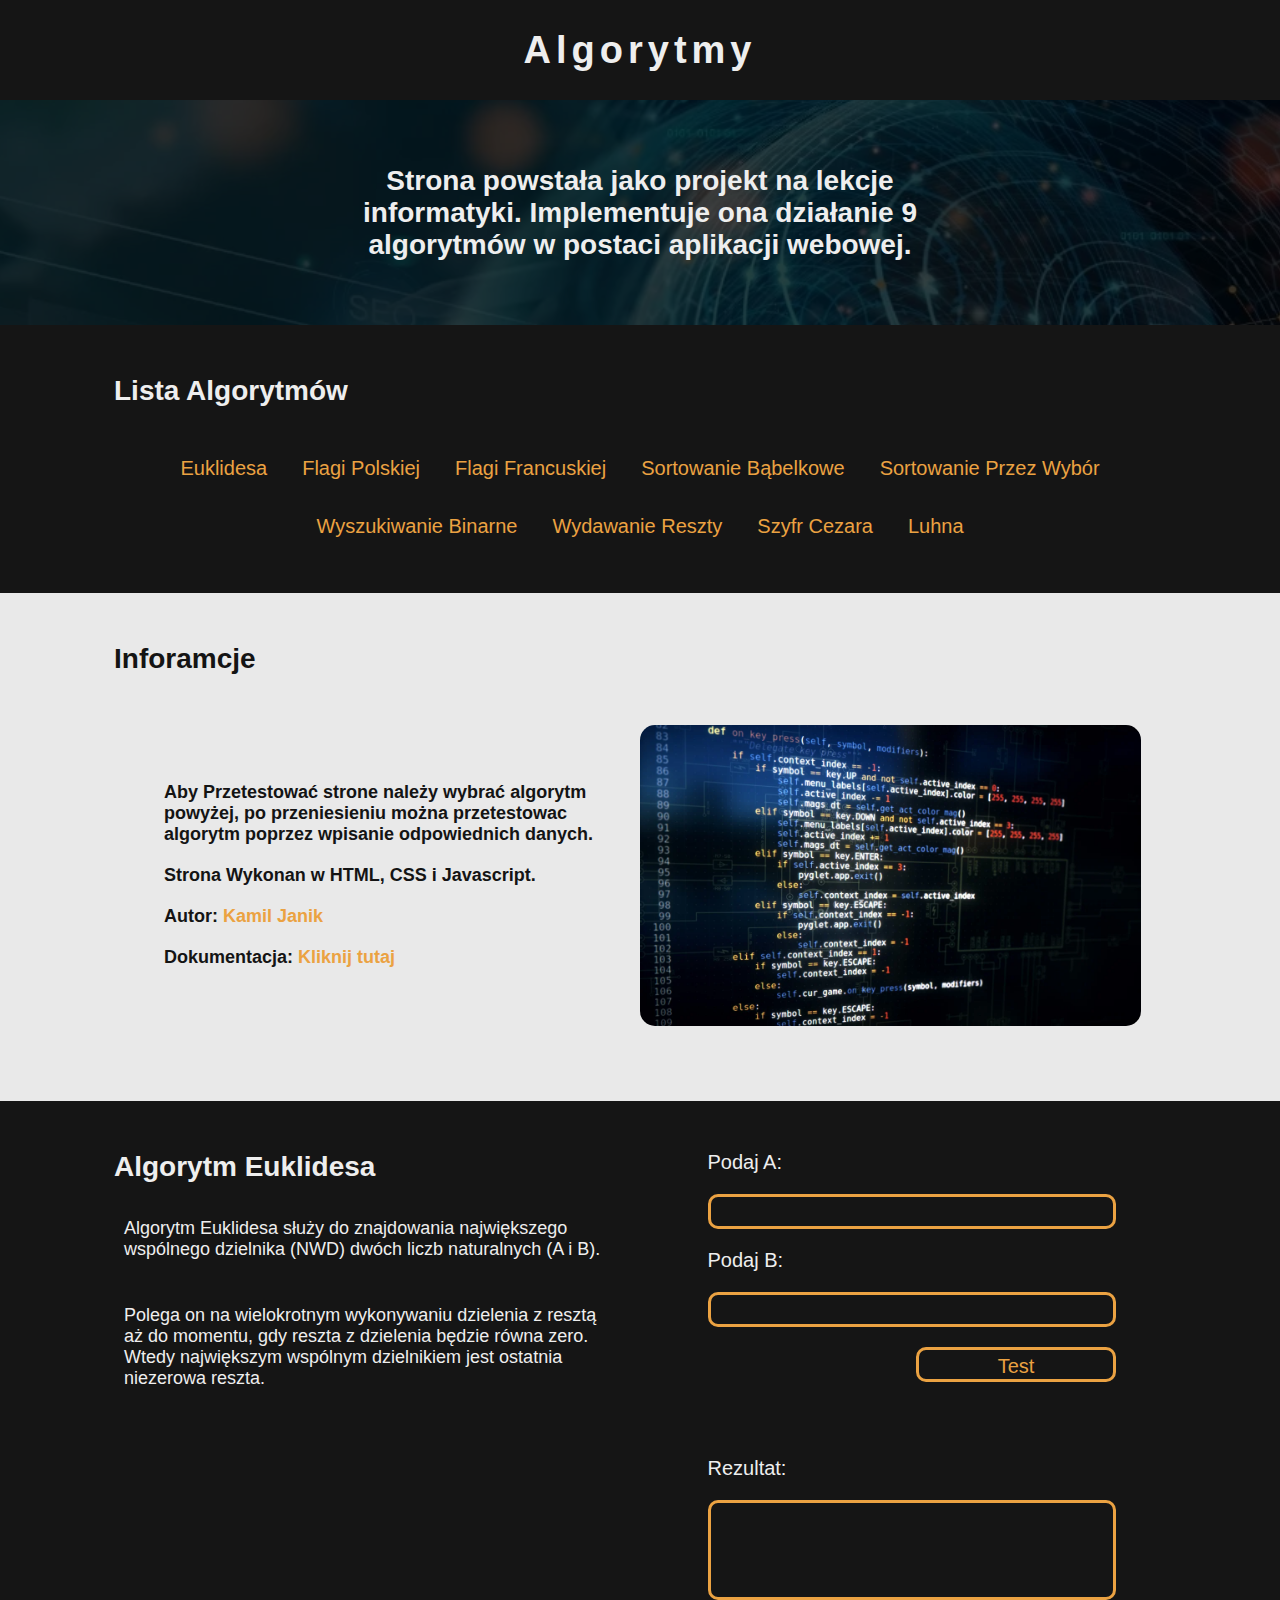
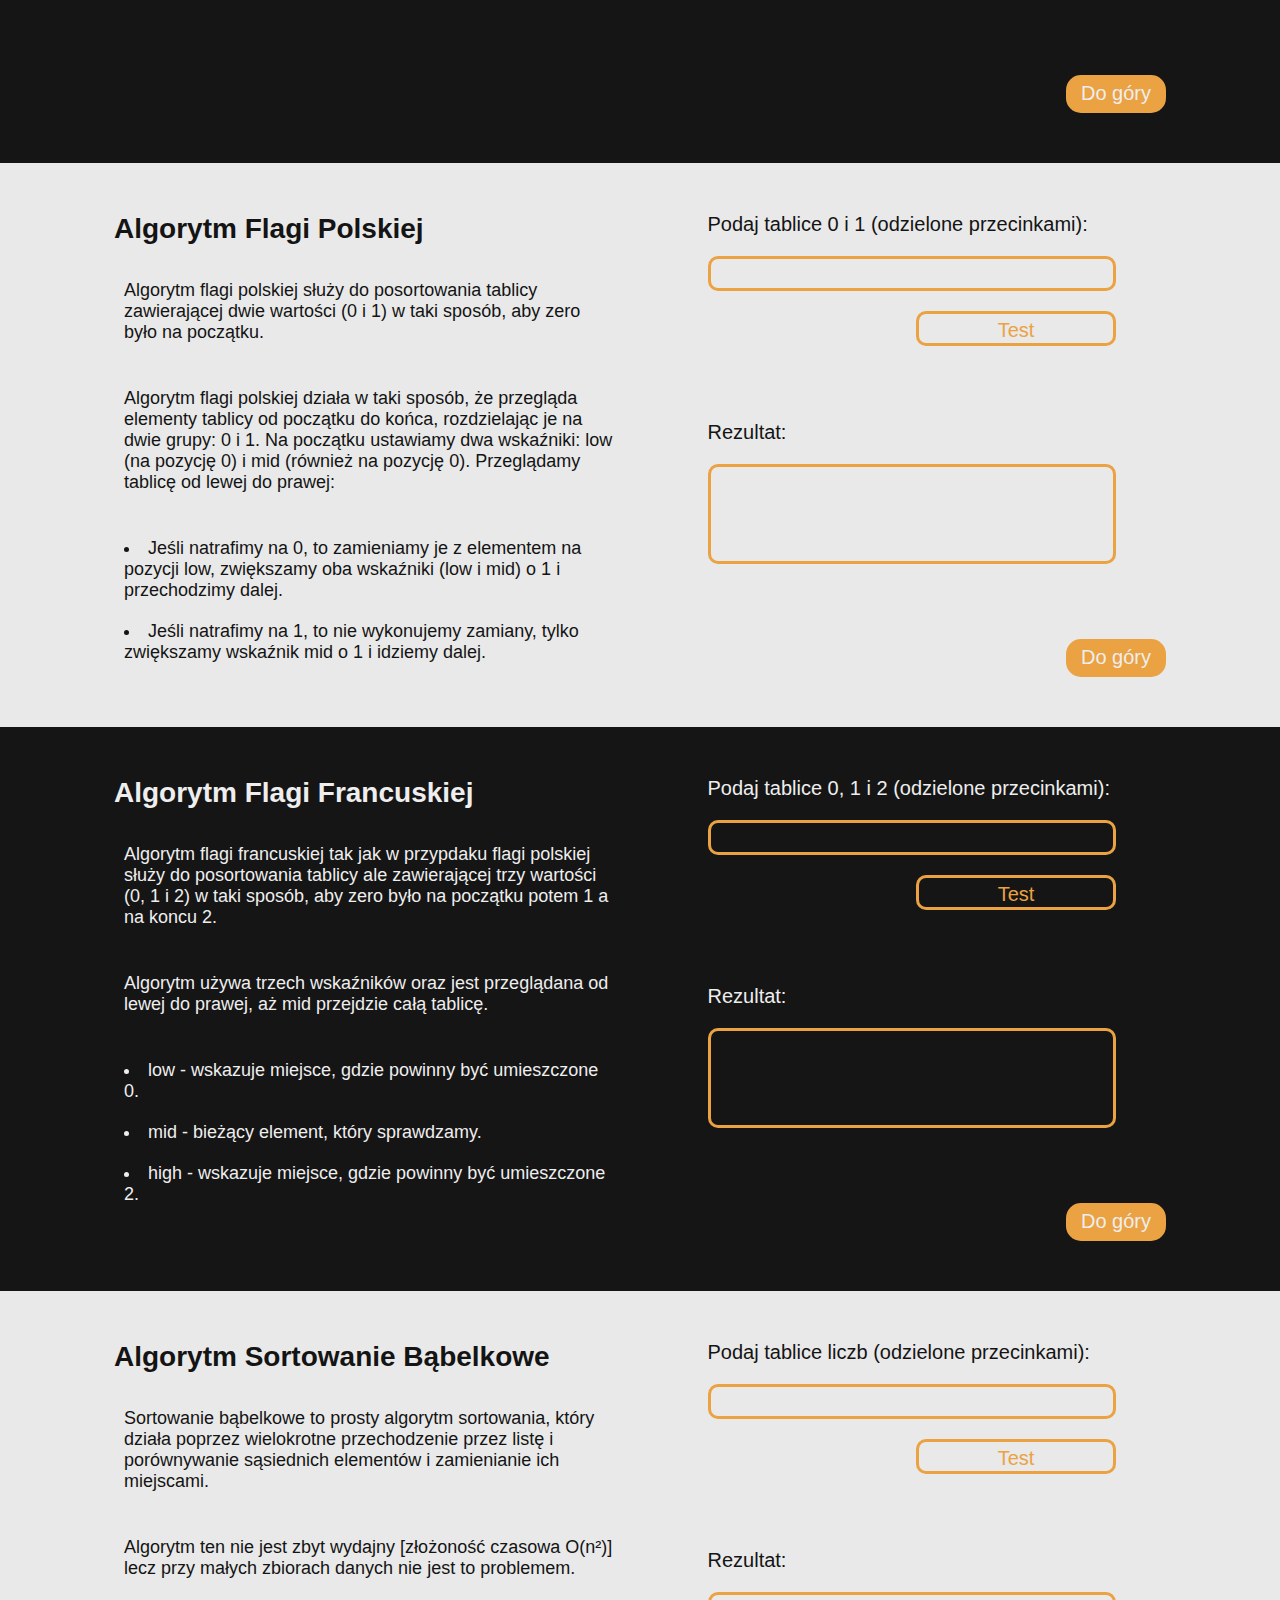
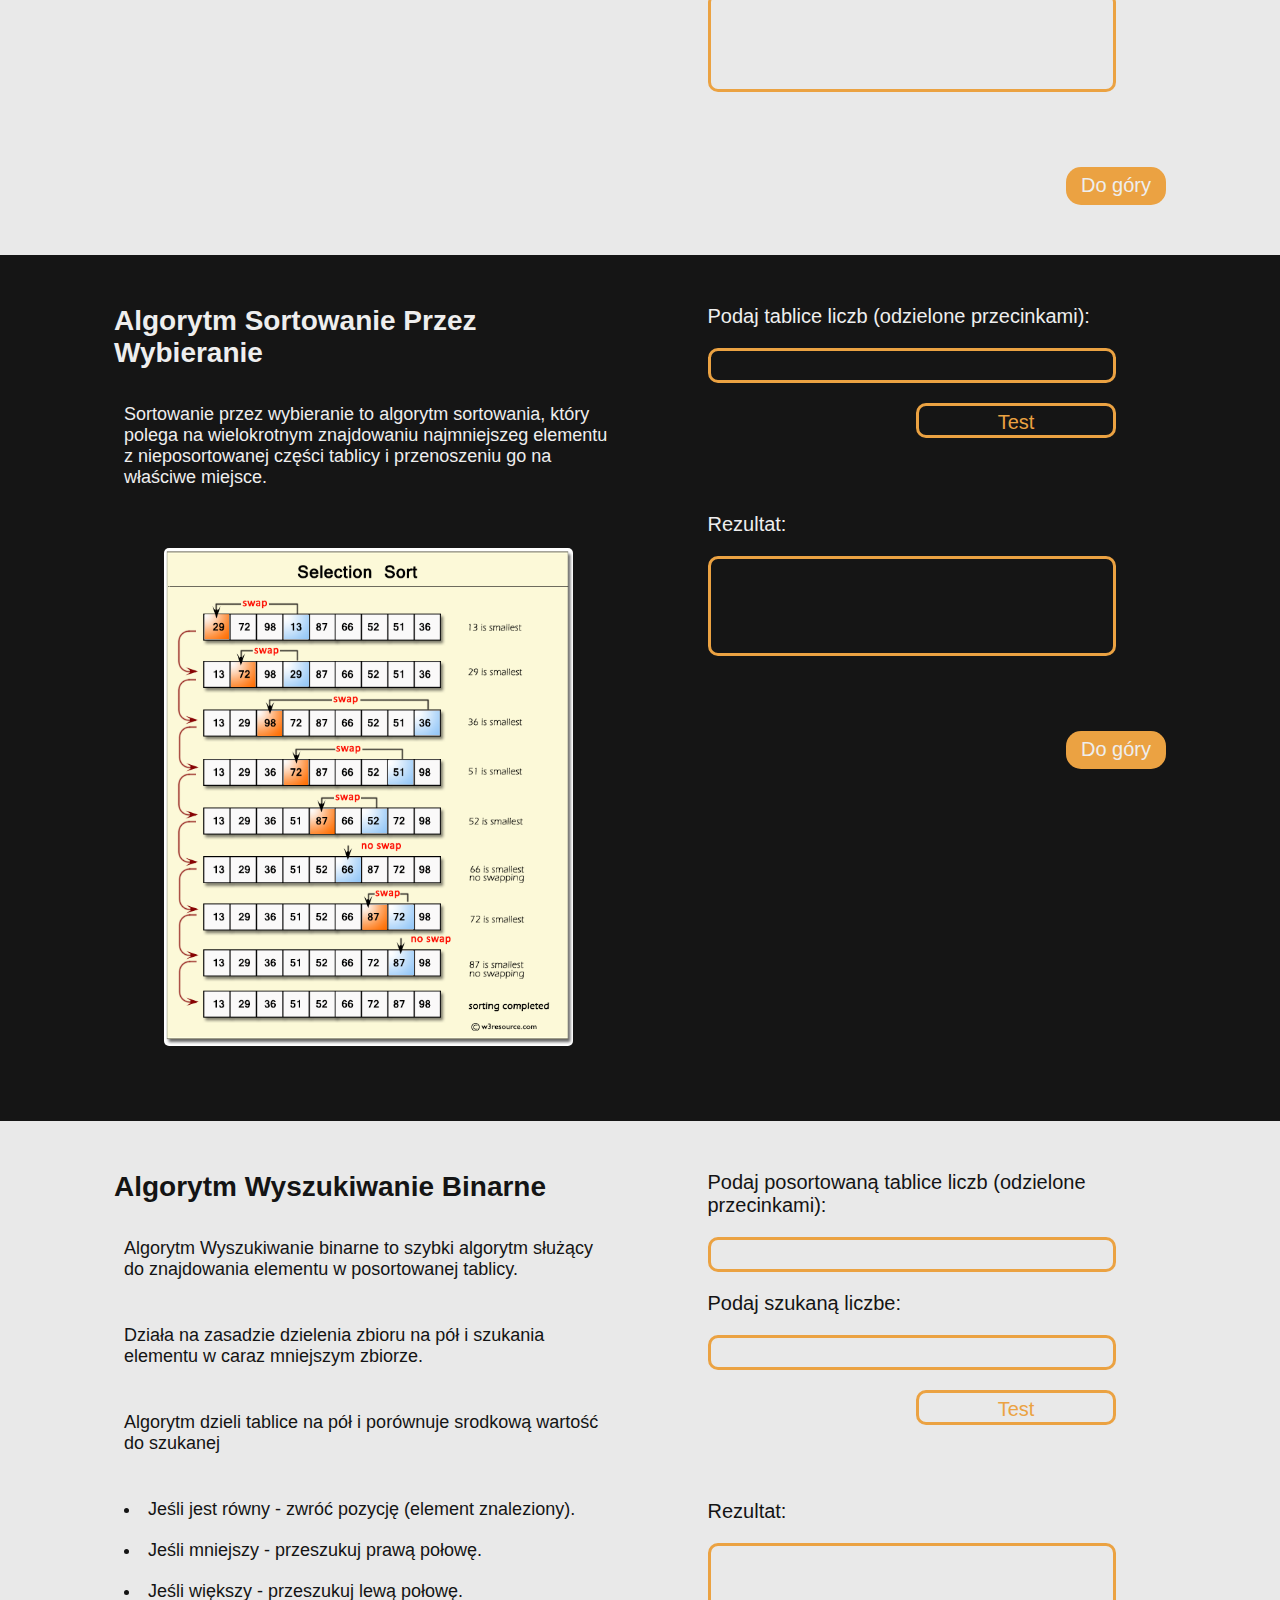
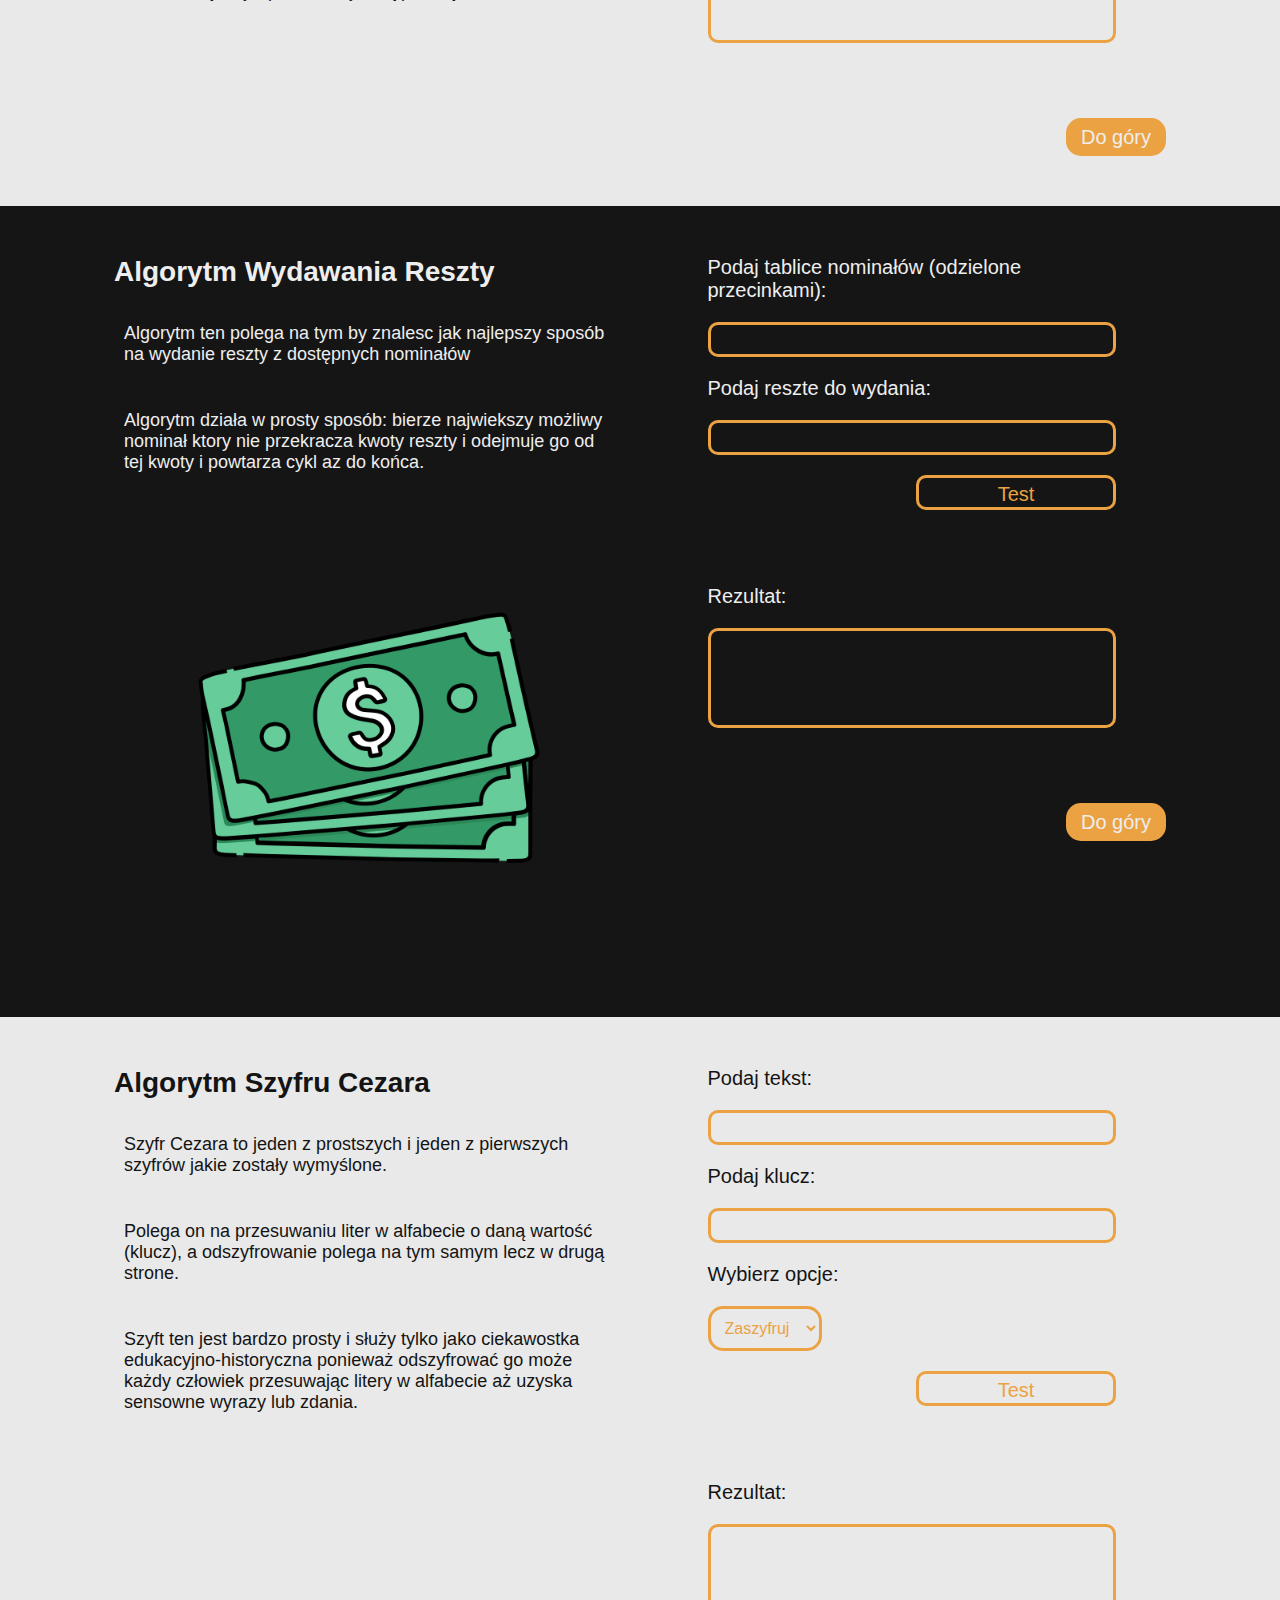
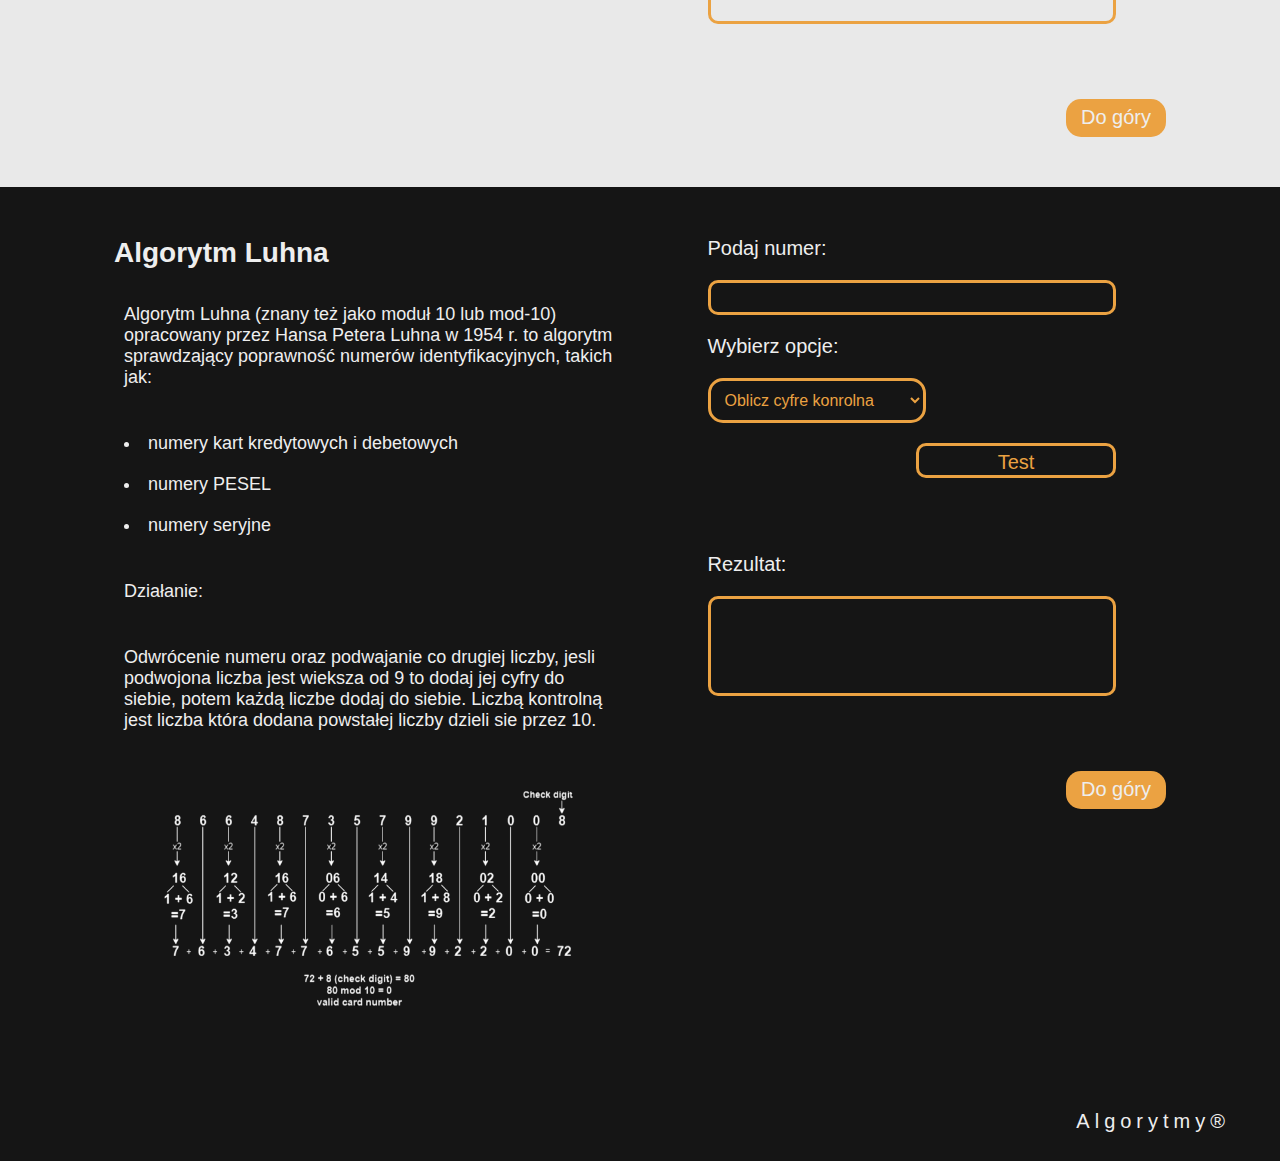
<file: index.html>
<!-- Page automaticly redirect to the main page of the website - necessary due to the way the github page works  -->

<!DOCTYPE html>
<html lang="pl">
<head>
    <meta charset="UTF-8">
    <meta name="viewport" content="width=device-width, initial-scale=1.0">

    <meta http-equiv="refresh" content="0;url=src/main.html">

    <title>Algorytmy</title>
</head>
<body>
    
</body>
</html>
</file>
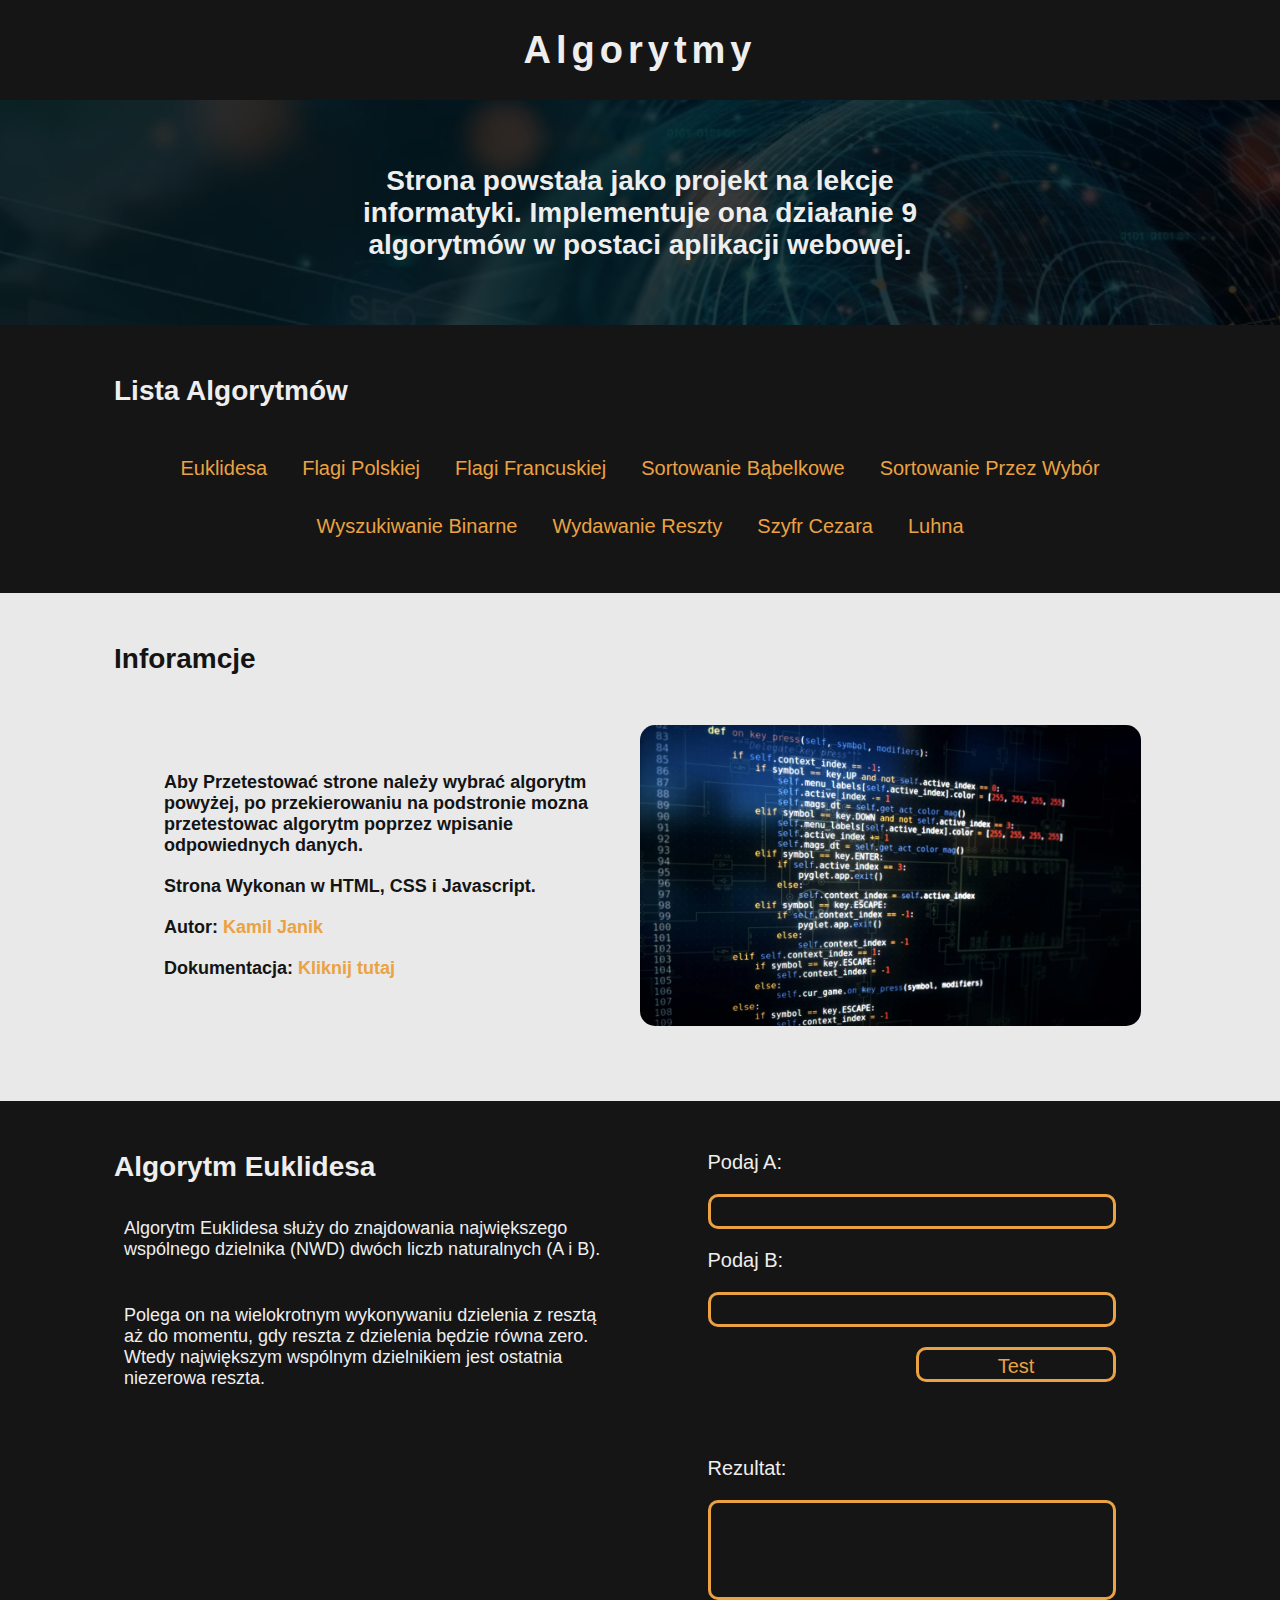
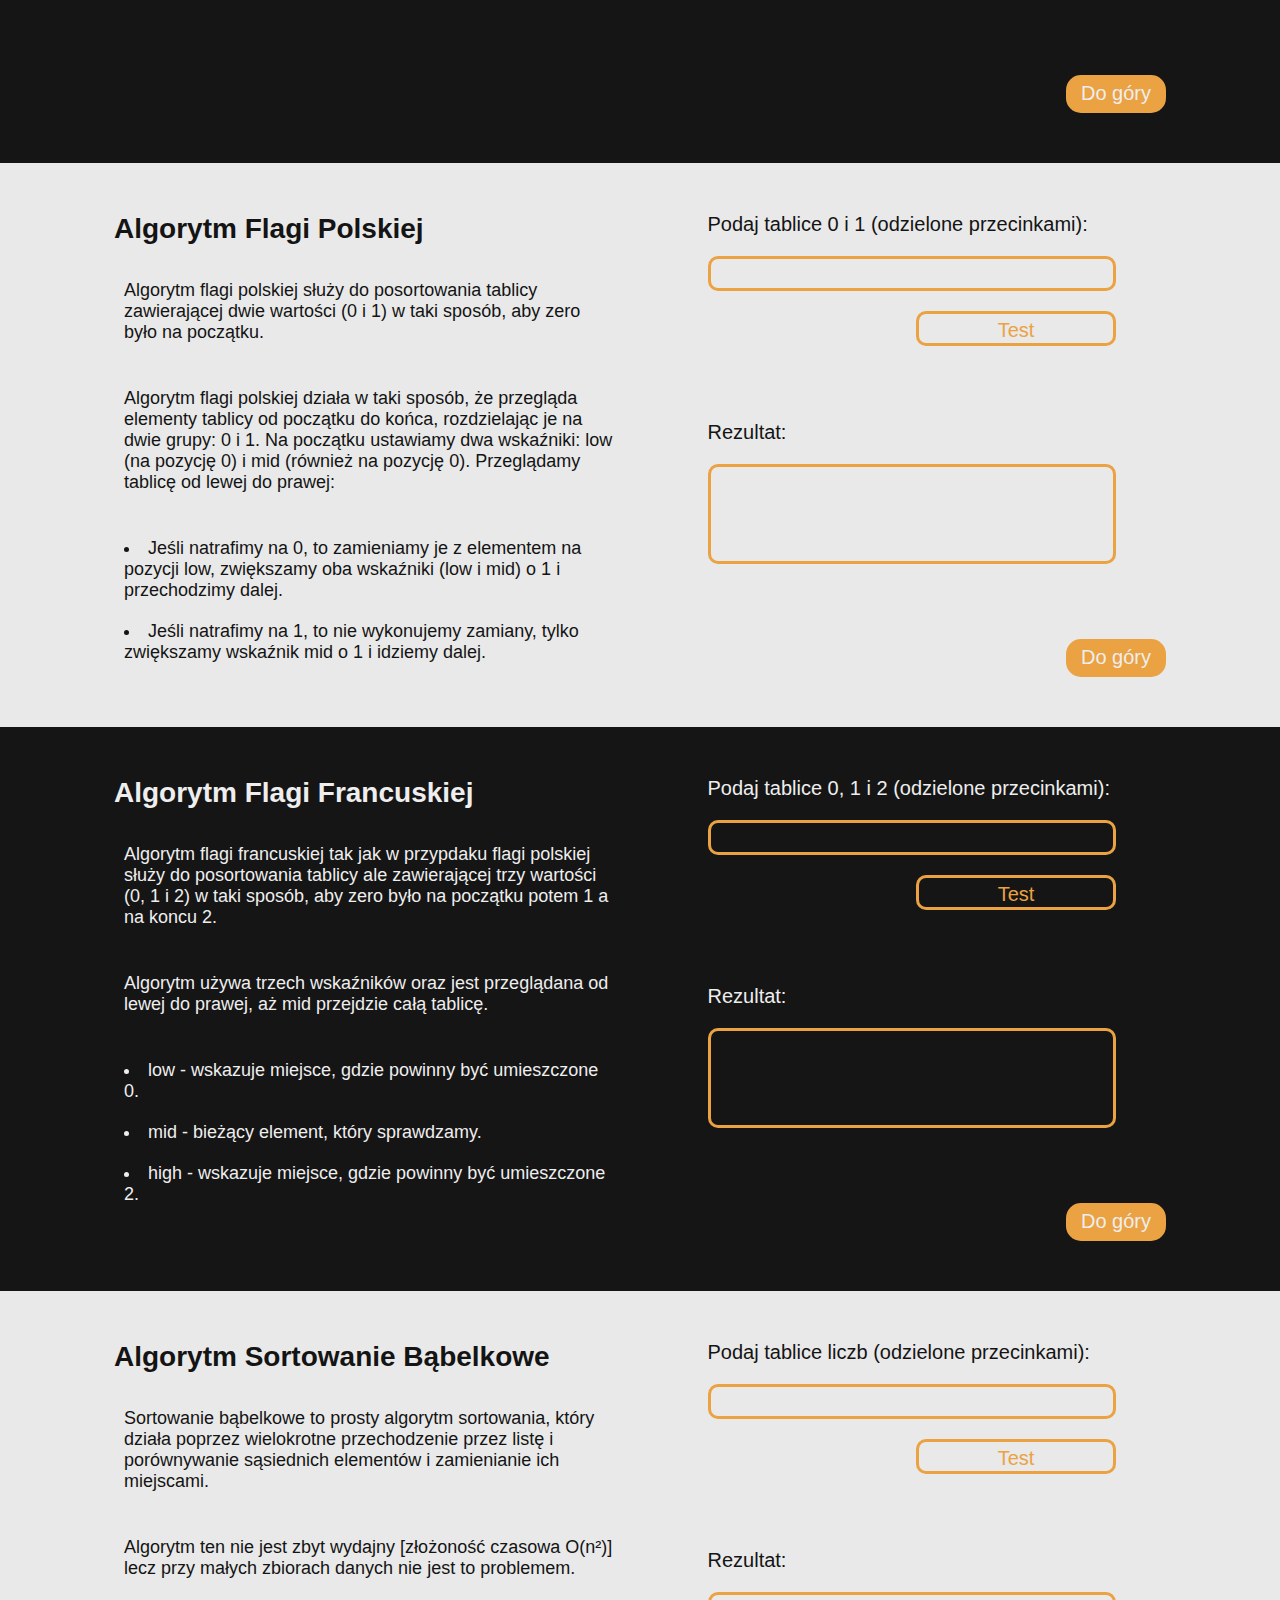
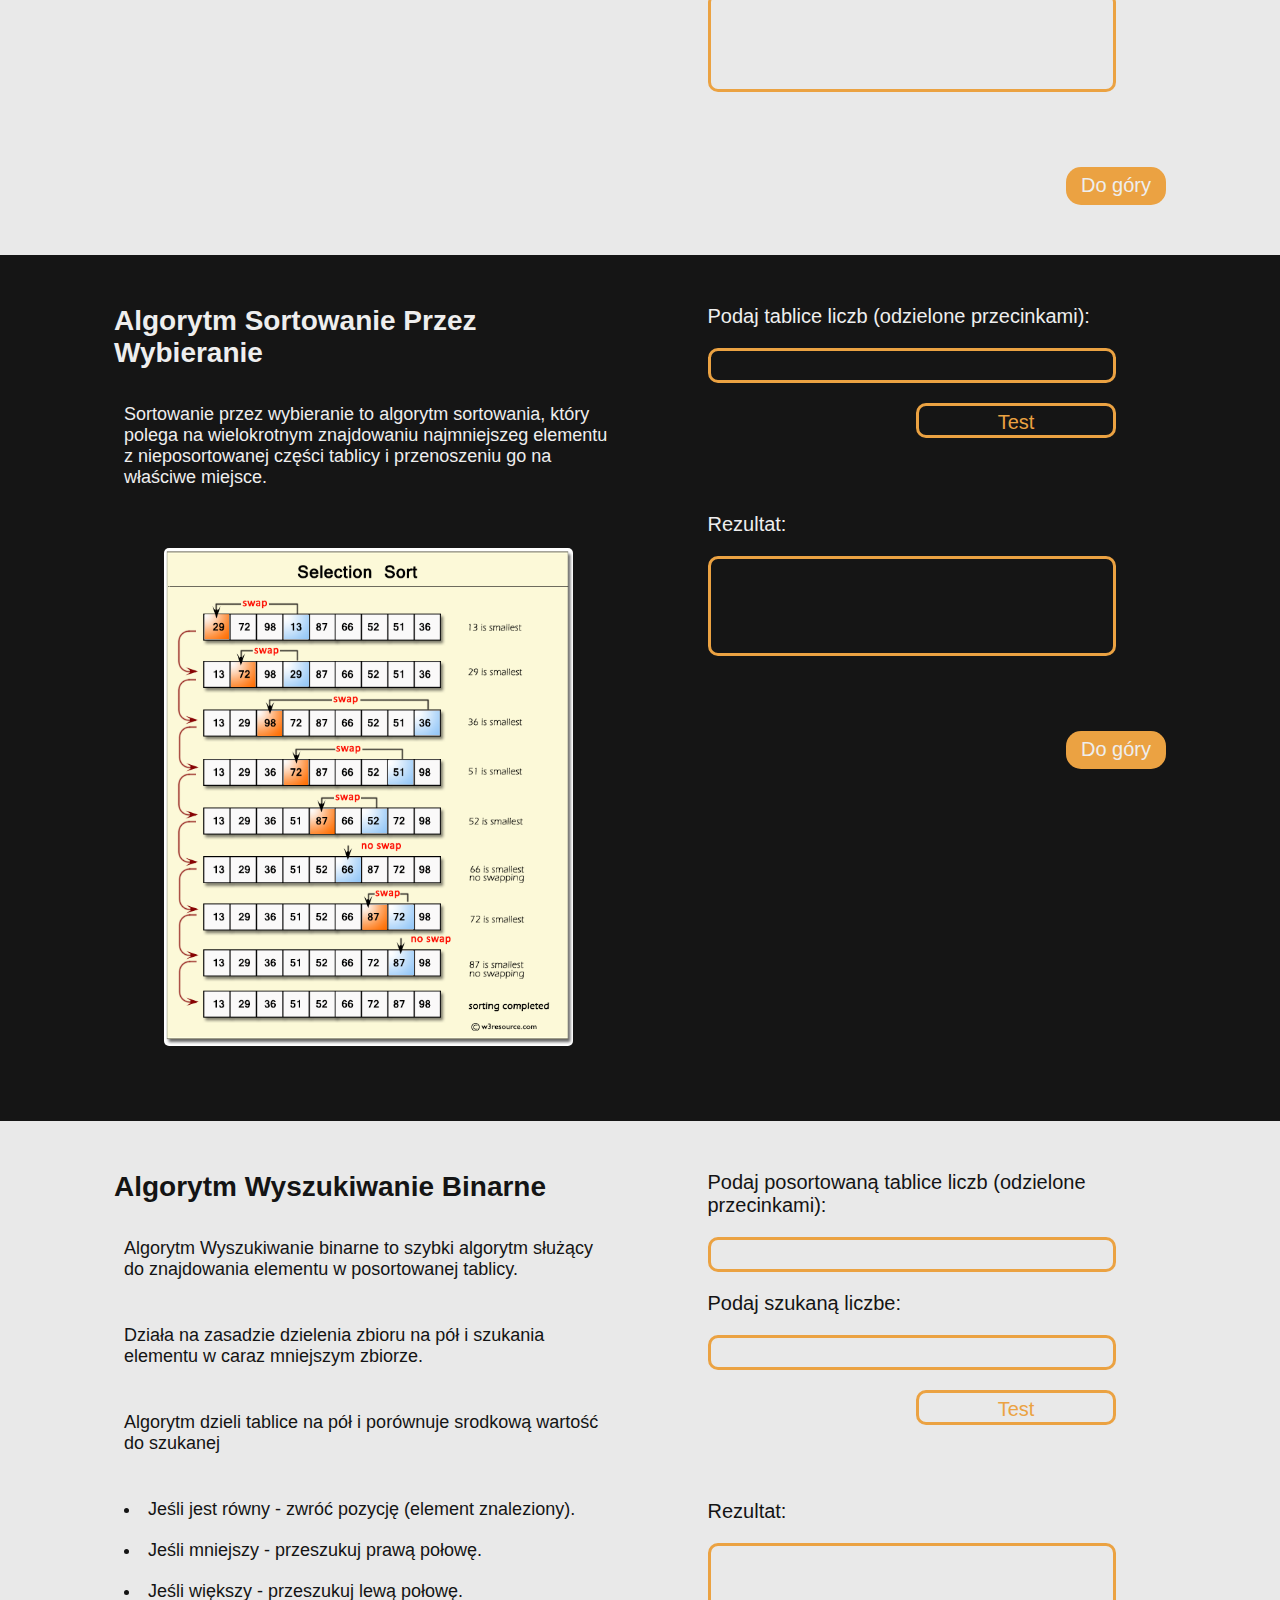
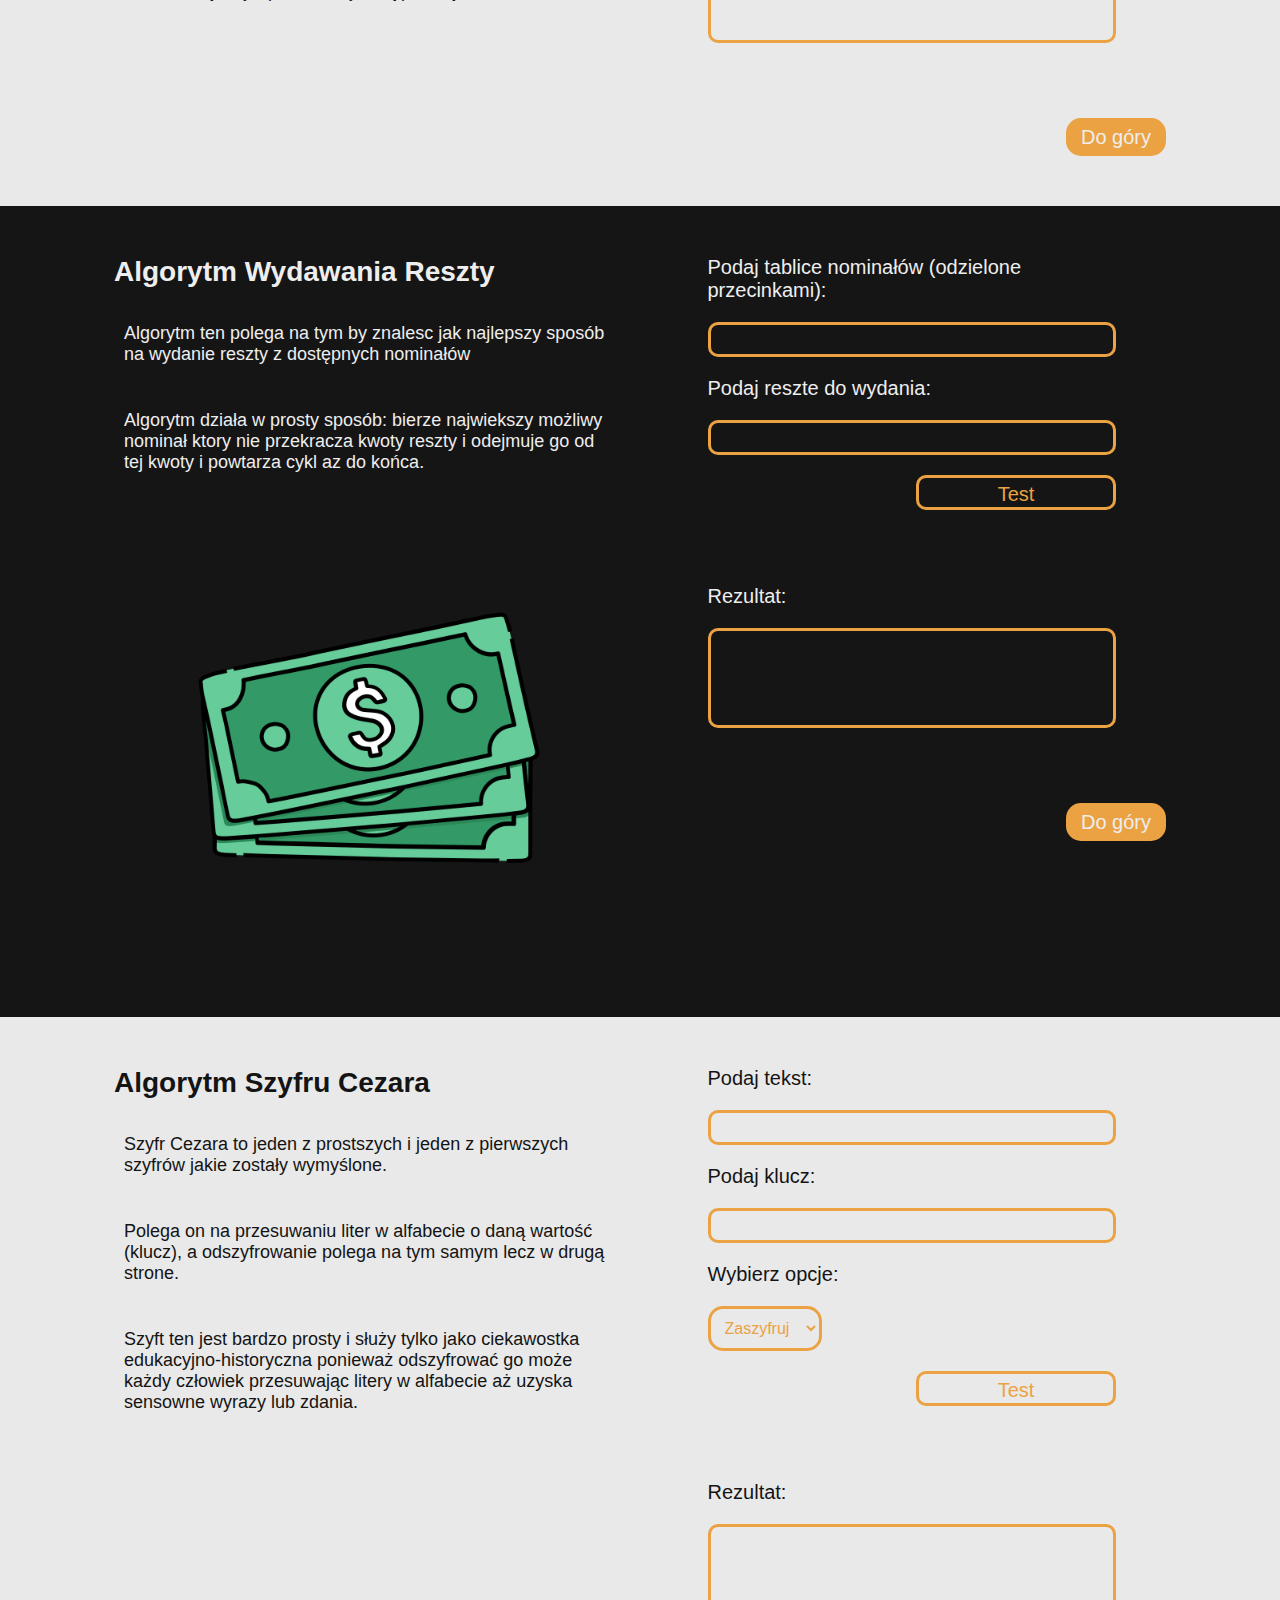
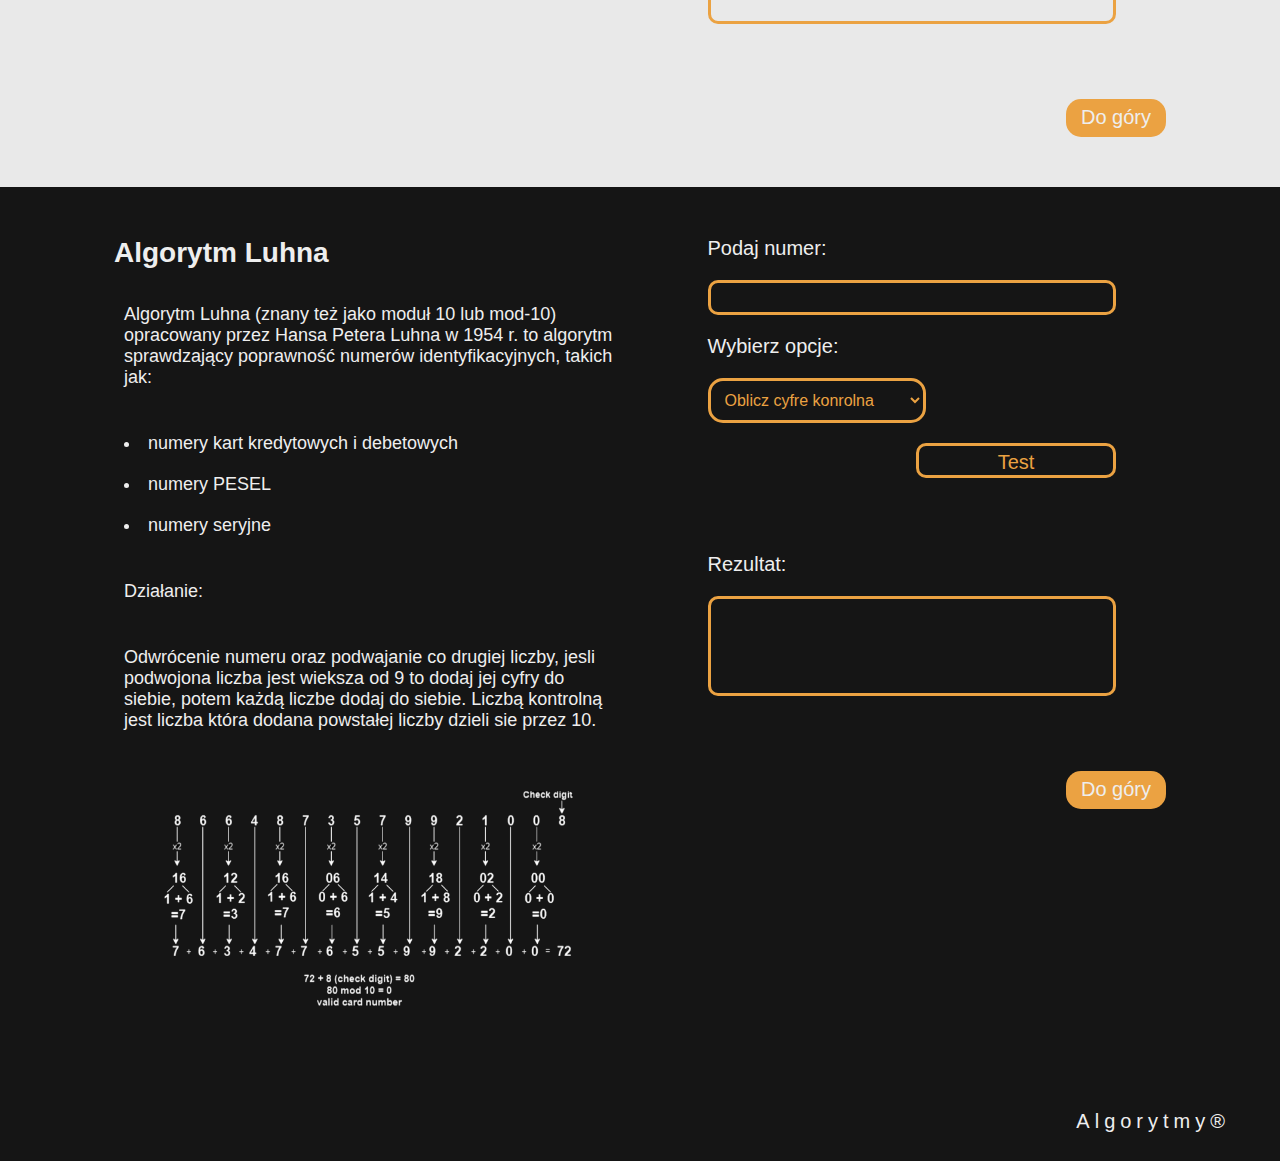
<file: src/index.html>
<!DOCTYPE html>
<html lang="pl">
<head>
    <meta charset="UTF-8">
    <meta name="viewport" content="width=device-width, initial-scale=1.0">

    <link rel="stylesheet" href="./style.css">

    <title>Algorytmy</title>
</head>
<body>
    <a id="top"></a>

    <header class="header">
        <h1>Algorytmy</h1>
    </header>

    <main class="container">
        <div class="light banner">
            <div class="description">
                <h2 class="description-header">Strona powstała jako projekt na lekcje informatyki. Implementuje ona działanie 9 algorytmów w postaci aplikacji webowej.</h2>

                <!-- <p class="description-content">Strona powstała jako projekt na lekcje informatyki. Implementuje ona działanie 9 algorytmów</p> -->
            </div>
        </div>
        
        <div class="dark">
            <div class="algorithms">
                <h2 class="algorithms-header">Lista Algorytmów</h2>

                <ul class="algorithms-list">
                    <li><a href="#euclidean">Euklidesa</a></li>
                    <li><a href="#polish_flag">Flagi Polskiej</a></li>
                    <li><a href="#french_flag">Flagi Francuskiej</a></li>
                    <li><a href="#bubble_sort">Sortowanie Bąbelkowe</a></li>
                    <li><a href="#selection_sort">Sortowanie Przez Wybór</a></li>
                    <li><a href="#binary_search">Wyszukiwanie Binarne</a></li>
                    <li><a href="#making_change">Wydawanie Reszty</a></li>
                    <li><a href="#caesars_code">Szyfr Cezara</a></li>
                    <li><a href="#luhna">Luhna</a></li>
                </ul>
            </div>
        </div>

        <div class="light">
            <div class="information">
                <h2 class="information-header">Inforamcje</h2>

                <div class="information-content">
                    <div class="information-description">
                        <p>Aby Przetestować strone należy wybrać algorytm powyżej, po przekierowaniu na podstronie mozna przetestowac algorytm poprzez wpisanie odpowiednych danych.</p>
                        <p>Strona Wykonan w HTML, CSS i Javascript.</p>
                        <p>Autor: <a href="#">Kamil Janik</a></p>
                        <p>Dokumentacja: <a href="#">Kliknij tutaj</a></p>
                    </div>

                    <div class="information-image">
                        <img src="./assets/information.webp" alt="Obraz ozdobny">
                    </div>
                </div>
            </div>
        </div>

        <a id="euclidean"></a>
        <div class="dark">
            <div class="algorithm">
                <div class="algorithm-definition">
                    <h2 class="algorithm-definition-header">Algorytm Euklidesa</h2>

                    <p>Algorytm Euklidesa służy do znajdowania największego wspólnego dzielnika (NWD) dwóch liczb naturalnych (A i B).</p>
                    <p>Polega on na wielokrotnym wykonywaniu dzielenia z resztą aż do momentu, gdy reszta z dzielenia będzie równa zero. Wtedy największym wspólnym dzielnikiem jest ostatnia niezerowa reszta.</p>
                </div>
                <div class="algorithm-work">
                    <form class="algorithm-form">
                        <label for="euclidean_a" class="algorithm-label">Podaj A:</label>
                        <input type="number" class="algorithm-input" id="euclidean_a">
                        <label for="euclidean_b" class="algorithm-label">Podaj B:</label>
                        <input type="number" class="algorithm-input" id="euclidean_b">
                        <input type="submit" value="Test" class="algorithm-button" id="euclidean_submit">
                    </form>

                    <div class="algorithm-result">
                        <label class="algorithm-label">Rezultat: </label>
                        <p id="euclidean_result"></p>
                    </div>

                    <a href="#top" class="algorithm-anchor">Do góry</a>
                </div>
            </div>
        </div>

        <a id="polish_flag"></a>
        <div class="light">
            <div class="algorithm">
                <div class="algorithm-definition">
                    <h2 class="algorithm-definition-header">Algorytm Flagi Polskiej</h2>

                    <p>Algorytm flagi polskiej służy do posortowania tablicy zawierającej dwie wartości (0 i 1) w taki sposób, aby zero było na początku.</p>
                    <p>Algorytm flagi polskiej działa w taki sposób, że przegląda elementy tablicy od początku do końca, rozdzielając je na dwie grupy: 0 i 1. Na początku ustawiamy dwa wskaźniki: low (na pozycję 0) i mid (również na pozycję 0). Przeglądamy tablicę od lewej do prawej:</p>

                    <ul>
                        <li>Jeśli natrafimy na 0, to zamieniamy je z elementem na pozycji low, zwiększamy oba wskaźniki (low i mid) o 1 i przechodzimy dalej.</li>
                        <li>Jeśli natrafimy na 1, to nie wykonujemy zamiany, tylko zwiększamy wskaźnik mid o 1 i idziemy dalej.</li>
                    </ul>
                </div>
                <div class="algorithm-work">
                    <form class="algorithm-form">
                        <label for="polish_flag_array" class="algorithm-label">Podaj tablice 0 i 1 (odzielone przecinkami):</label>
                        <input type="text" class="algorithm-input" id="polish_flag_array">
                        <input type="submit" value="Test" class="algorithm-button" id="polish_flag_submit">
                    </form>

                    <div class="algorithm-result">
                        <label class="algorithm-label">Rezultat: </label>
                        <p id="polish_flag_result"></p>
                    </div>

                    <a href="#top" class="algorithm-anchor">Do góry</a>
                </div>
            </div>
        </div>

        <a id="french_flag"></a>
        <div class="dark">
            <div class="algorithm">
                <div class="algorithm-definition">
                    <h2 class="algorithm-definition-header">Algorytm Flagi Francuskiej</h2>

                    <p>Algorytm flagi francuskiej tak jak w przypdaku flagi polskiej służy do posortowania tablicy ale zawierającej trzy wartości (0, 1 i 2) w taki sposób, aby zero było na początku potem 1 a na koncu 2.</p>
                    <p>Algorytm używa trzech wskaźników oraz jest przeglądana od lewej do prawej, aż mid przejdzie całą tablicę.</p>

                    <ul>
                        <li>low - wskazuje miejsce, gdzie powinny być umieszczone 0.</li>
                        <li>mid - bieżący element, który sprawdzamy.</li>
                        <li>high - wskazuje miejsce, gdzie powinny być umieszczone 2.</li>
                    </ul>
                </div>
                <div class="algorithm-work">
                    <form class="algorithm-form">
                        <label for="french_flag_array" class="algorithm-label">Podaj tablice 0, 1 i 2 (odzielone przecinkami):</label>
                        <input type="text" class="algorithm-input" id="french_flag_array">
                        <input type="submit" value="Test" class="algorithm-button" id="french_flag_submit">
                    </form>

                    <div class="algorithm-result">
                        <label class="algorithm-label">Rezultat: </label>
                        <p id="french_flag_result"></p>
                    </div>

                    <a href="#top" class="algorithm-anchor">Do góry</a>
                </div>
            </div>
        </div>

        <a id="bubble_sort"></a>
        <div class="light">
            <div class="algorithm">
                <div class="algorithm-definition">
                    <h2 class="algorithm-definition-header">Algorytm Sortowanie Bąbelkowe</h2>

                    <p>Sortowanie bąbelkowe to prosty algorytm sortowania, który działa poprzez wielokrotne przechodzenie przez listę i porównywanie sąsiednich elementów i zamienianie ich miejscami.</p>
                    <p>Algorytm ten nie jest zbyt wydajny [złożoność czasowa O(n²)] lecz przy małych zbiorach danych nie jest to problemem.</p>
                </div>
                <div class="algorithm-work">
                    <form class="algorithm-form">
                        <label for="bubble_sort_array" class="algorithm-label">Podaj tablice liczb (odzielone przecinkami):</label>
                        <input type="text" class="algorithm-input" id="bubble_sort_array">
                        <input type="submit" value="Test" class="algorithm-button" id="bubble_sort_submit">
                    </form>

                    <div class="algorithm-result">
                        <label class="algorithm-label">Rezultat: </label>
                        <p id="bubble_sort_result"></p>
                    </div>

                    <a href="#top" class="algorithm-anchor">Do góry</a>
                </div>
            </div>
        </div>

        <a id="selection_sort"></a>
        <div class="dark">
            <div class="algorithm">
                <div class="algorithm-definition">
                    <h2 class="algorithm-definition-header">Algorytm Sortowanie Przez Wybieranie</h2>

                    <p>Sortowanie przez wybieranie to algorytm sortowania, który polega na wielokrotnym znajdowaniu najmniejszeg elementu z nieposortowanej części tablicy i przenoszeniu go na właściwe miejsce.</p>

                    <img src="./assets/algorithms/selection-sort.png" alt="schemat działania">                    
                </div>
                <div class="algorithm-work">
                    <form class="algorithm-form">
                        <label for="selection_sort_array" class="algorithm-label">Podaj tablice liczb (odzielone przecinkami):</label>
                        <input type="text" class="algorithm-input" id="selection_sort_array">
                        <input type="submit" value="Test" class="algorithm-button" id="selection_sort_submit">
                    </form>

                    <div class="algorithm-result">
                        <label class="algorithm-label">Rezultat: </label>
                        <p id="selection_sort_result"></p>
                    </div>

                    <a href="#top" class="algorithm-anchor">Do góry</a>
                </div>
            </div>
        </div>

        <a id="binary_search"></a>
        <div class="light">
            <div class="algorithm">
                <div class="algorithm-definition">
                    <h2 class="algorithm-definition-header">Algorytm Wyszukiwanie Binarne</h2>

                    <p>Algorytm Wyszukiwanie binarne to szybki algorytm służący do znajdowania elementu w posortowanej tablicy.</p>
                    <p>Działa na zasadzie dzielenia zbioru na pół i szukania elementu w caraz mniejszym zbiorze.</p>
                    <p>Algorytm dzieli tablice na pół i porównuje srodkową wartość do szukanej</p>

                    <ul>
                        <li>Jeśli jest równy - zwróć pozycję (element znaleziony).</li>
                        <li>Jeśli mniejszy - przeszukuj prawą połowę.</li>
                        <li>Jeśli większy - przeszukuj lewą połowę.</li>
                    </ul>
                </div>
                <div class="algorithm-work">
                    <form class="algorithm-form">
                        <label for="binary_search_array" class="algorithm-label">Podaj posortowaną tablice liczb (odzielone przecinkami):</label>
                        <input type="text" class="algorithm-input" id="binary_search_array">
                        <label for="binary_search_target" class="algorithm-label">Podaj szukaną liczbe:</label>
                        <input type="number" class="algorithm-input" id="binary_search_target">
                        <input type="submit" value="Test" class="algorithm-button" id="binary_search_submit">
                    </form>

                    <div class="algorithm-result">
                        <label class="algorithm-label">Rezultat: </label>
                        <p id="binary_search_result"></p>
                    </div>

                    <a href="#top" class="algorithm-anchor">Do góry</a>
                </div>
            </div>
        </div>

        <a id="making_change"></a>
        <div class="dark">
            <div class="algorithm">
                <div class="algorithm-definition">
                    <h2 class="algorithm-definition-header">Algorytm Wydawania Reszty</h2>

                    <p>Algorytm ten polega na tym by znalesc jak najlepszy sposób na wydanie reszty z dostępnych nominałów</p>
                    <p>Algorytm działa w prosty sposób: bierze najwiekszy możliwy nominał ktory nie przekracza kwoty reszty i odejmuje go od tej kwoty i powtarza cykl az do końca.</p>

                    <img src="./assets/algorithms/making_change.png" alt="Banknoty">
                </div>
                <div class="algorithm-work">
                    <form class="algorithm-form">
                        <label for="making_change_array" class="algorithm-label">Podaj tablice nominałów (odzielone przecinkami):</label>
                        <input type="text" class="algorithm-input" id="making_change_array">
                        <label for="making_change_amount" class="algorithm-label">Podaj reszte do wydania:</label>
                        <input type="number" class="algorithm-input" id="making_change_amount">
                        <input type="submit" value="Test" class="algorithm-button" id="making_change_submit">
                    </form>

                    <div class="algorithm-result">
                        <label class="algorithm-label">Rezultat: </label>
                        <p id="making_change_result"></p>
                    </div>

                    <a href="#top" class="algorithm-anchor">Do góry</a>
                </div>
            </div>
        </div>

        <a id="caesars_code"></a>
        <div class="light">
            <div class="algorithm">
                <div class="algorithm-definition">
                    <h2 class="algorithm-definition-header">Algorytm Szyfru Cezara</h2>

                    <p>Szyfr Cezara to jeden z prostszych i jeden z pierwszych szyfrów jakie zostały wymyślone.</p>
                    <p>Polega on na przesuwaniu liter w alfabecie o daną wartość (klucz), a odszyfrowanie polega na tym samym lecz w drugą strone.</p>
                    <p>Szyft ten jest bardzo prosty i służy tylko jako ciekawostka edukacyjno-historyczna ponieważ odszyfrować go może każdy człowiek przesuwając litery w alfabecie aż uzyska sensowne wyrazy lub zdania.</p>
                </div>
                <div class="algorithm-work">
                    <form class="algorithm-form">
                        <label for="caesars_code_text" class="algorithm-label">Podaj tekst:</label>
                        <input type="text" class="algorithm-input" id="caesars_code_text">
                        <label for="caesars_code_key" class="algorithm-label">Podaj klucz:</label>
                        <input type="number" class="algorithm-input" id="caesars_code_key">

                        <label for="caesars_code_mode" class="algorithm-label">Wybierz opcje:</label>
                        <select id="caesars_code_mode" class="algorithm-select">
                            <option value="encrypt">Zaszyfruj</option>
                            <option value="decrypt">Odszyfruj</option>
                        </select>

                        <input type="submit" value="Test" class="algorithm-button" id="caesars_code_submit">
                    </form>

                    <div class="algorithm-result">
                        <label class="algorithm-label">Rezultat: </label>
                        <p id="caesars_code_result"></p>
                    </div>

                    <a href="#top" class="algorithm-anchor">Do góry</a>
                </div>
            </div>
        </div>

        <a id="luhna"></a>
        <div class="dark">
            <div class="algorithm">
                <div class="algorithm-definition">
                    <h2 class="algorithm-definition-header">Algorytm Luhna</h2>

                    <p>Algorytm Luhna (znany też jako moduł 10 lub mod-10) opracowany przez Hansa Petera Luhna w 1954 r. to algorytm sprawdzający poprawność numerów identyfikacyjnych, takich jak:</p>

                    <ul>
                        <li>numery kart kredytowych i debetowych</li>
                        <li>numery PESEL</li>
                        <li>numery seryjne</li>
                    </ul>

                    <p>Działanie:</p>
                    <p>Odwrócenie numeru oraz podwajanie co drugiej liczby, jesli podwojona liczba jest wieksza od 9 to dodaj jej cyfry do siebie, potem każdą liczbe dodaj do siebie. Liczbą kontrolną jest liczba która dodana powstałej liczby dzieli sie przez 10.</p>
                    <img src="./assets/algorithms/luhna.png" alt="Schemat">
                </div>
                <div class="algorithm-work">
                    <form class="algorithm-form">
                        <label for="luhna_input" class="algorithm-label">Podaj numer:</label>
                        <input type="number" class="algorithm-input" id="luhna_input">

                        <label for="luhna_mode" class="algorithm-label">Wybierz opcje:</label>
                        <select id="luhna_mode" class="algorithm-select">
                            <option value="calculate">Oblicz cyfre konrolna</option>
                            <option value="validate">Sprawdz cyfre kontrolna</option>
                        </select>

                        <input type="submit" value="Test" class="algorithm-button" id="luhna_submit">
                    </form>

                    <div class="algorithm-result">
                        <label class="algorithm-label">Rezultat: </label>
                        <p id="luhna_result"></p>
                    </div>

                    <a href="#top" class="algorithm-anchor">Do góry</a>
                </div>
            </div>
        </div>

        <footer class="footer">
            <p class="footer-logo">Algorytmy&reg;</p>
        </footer>        
    </main>
    
    <script src="./scripts/euclidean.js"></script>
    <script src="./scripts/polishFlag.js"></script>
    <script src="./scripts/frenchFlag.js"></script>
    <script src="./scripts/bubbleSort.js"></script>
    <script src="./scripts/selectionSort.js"></script>
    <script src="./scripts/binarySearch.js"></script>
    <script src="./scripts/makingChange.js"></script>
    <script src="./scripts/caesarsCode.js"></script>
    <script src="./scripts/luhna.js"></script>
</body>
</html>
</file>
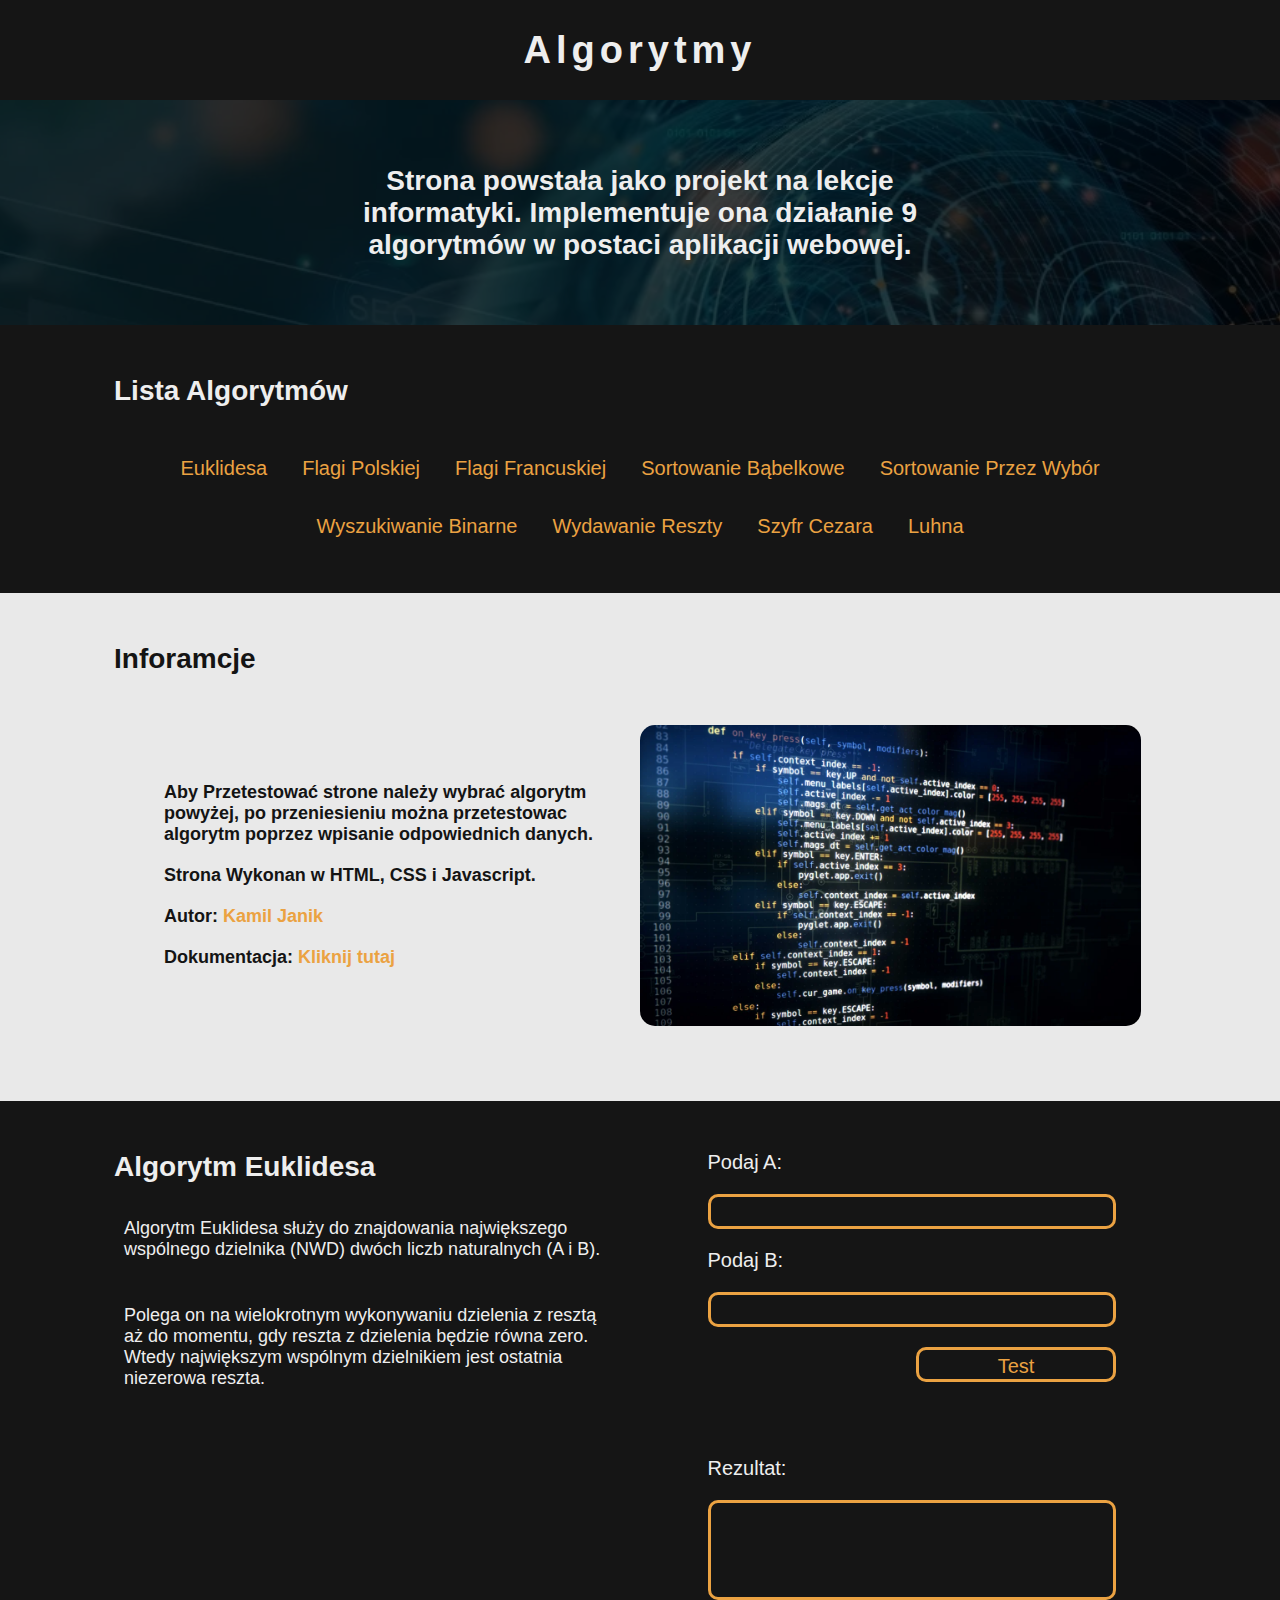
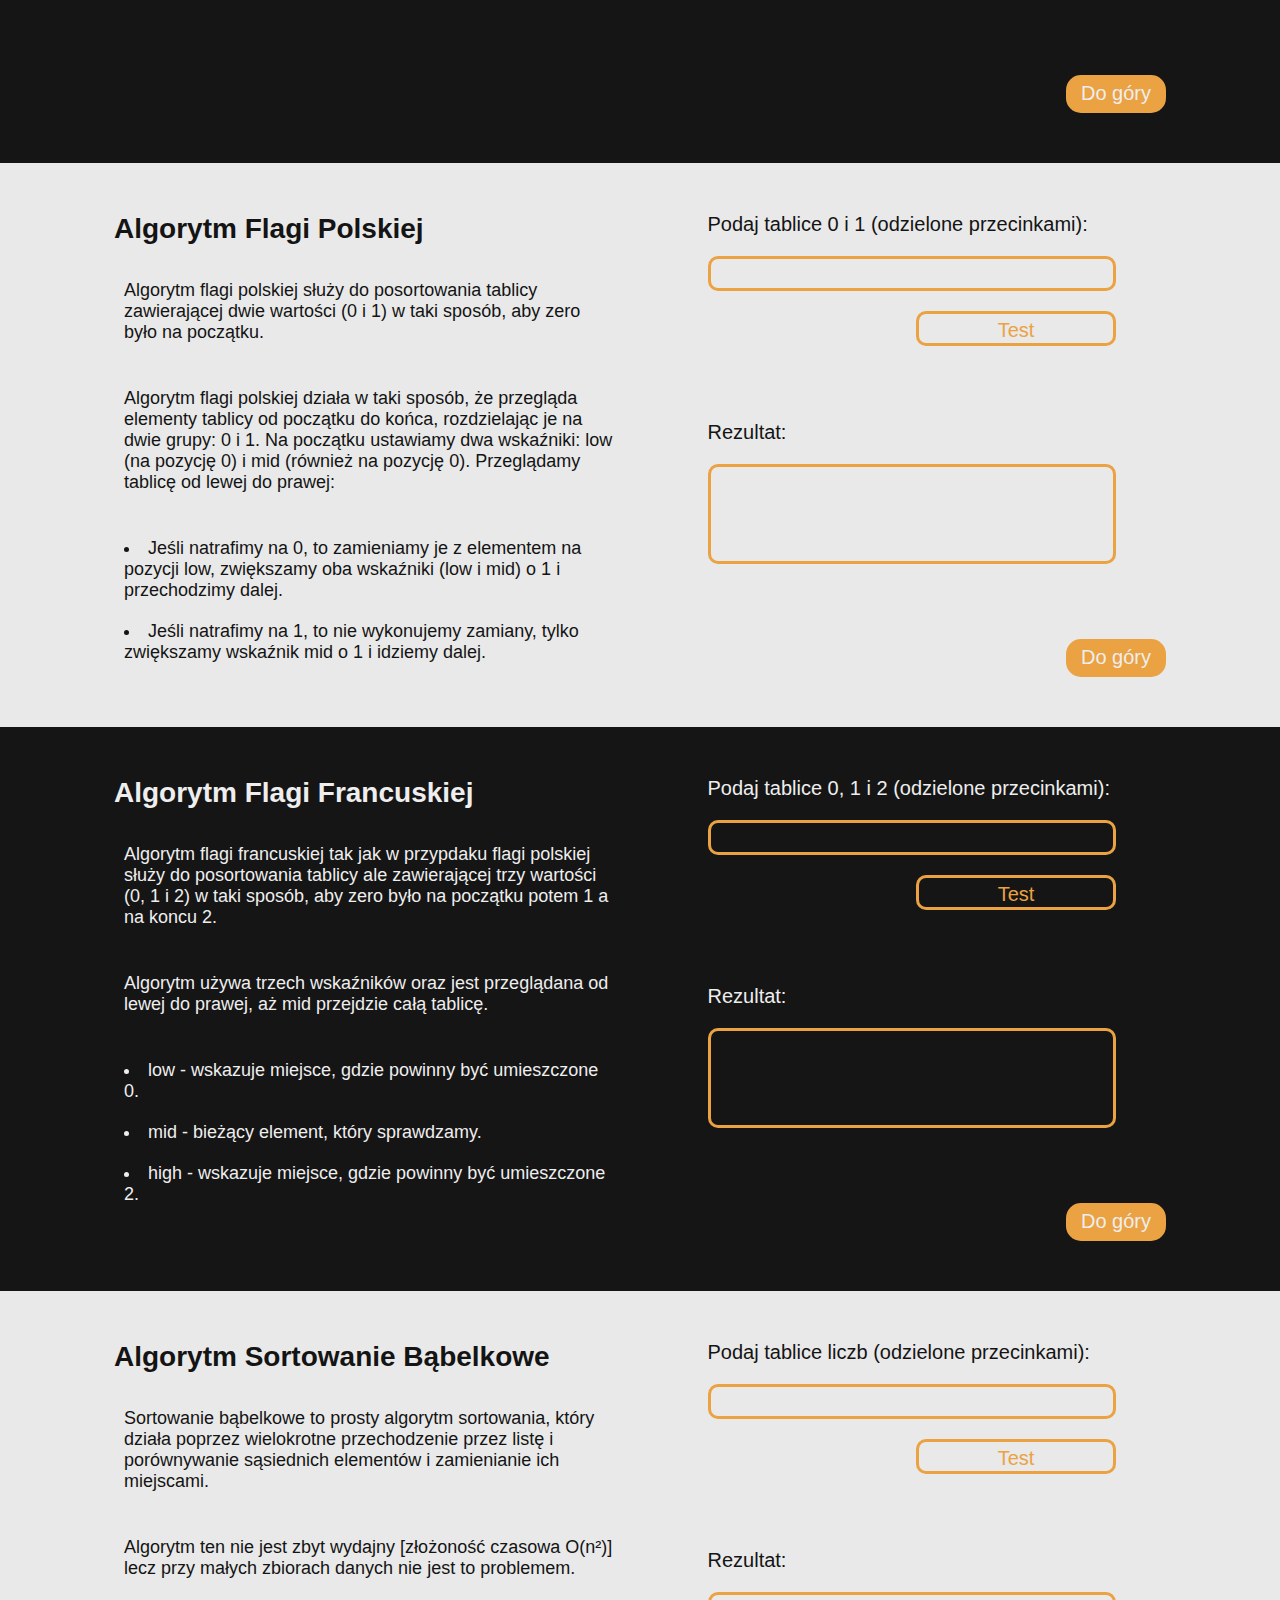
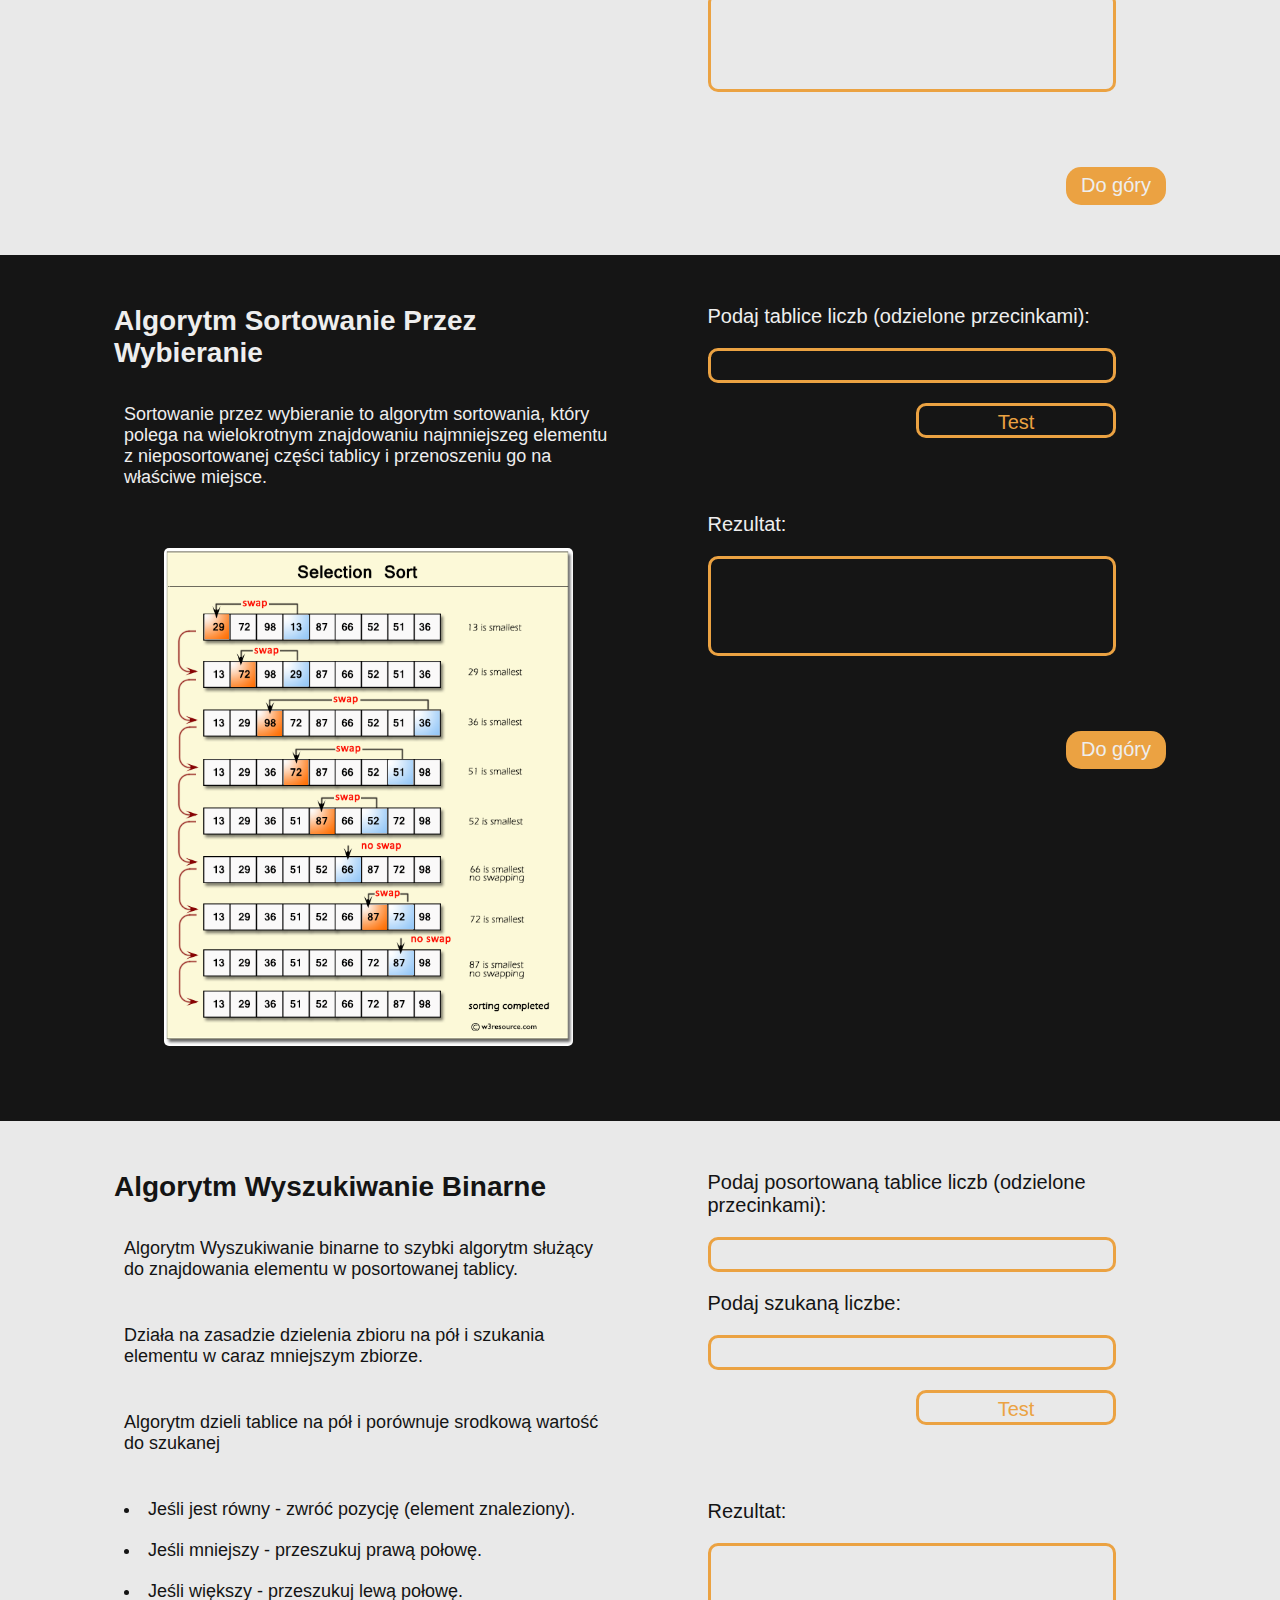
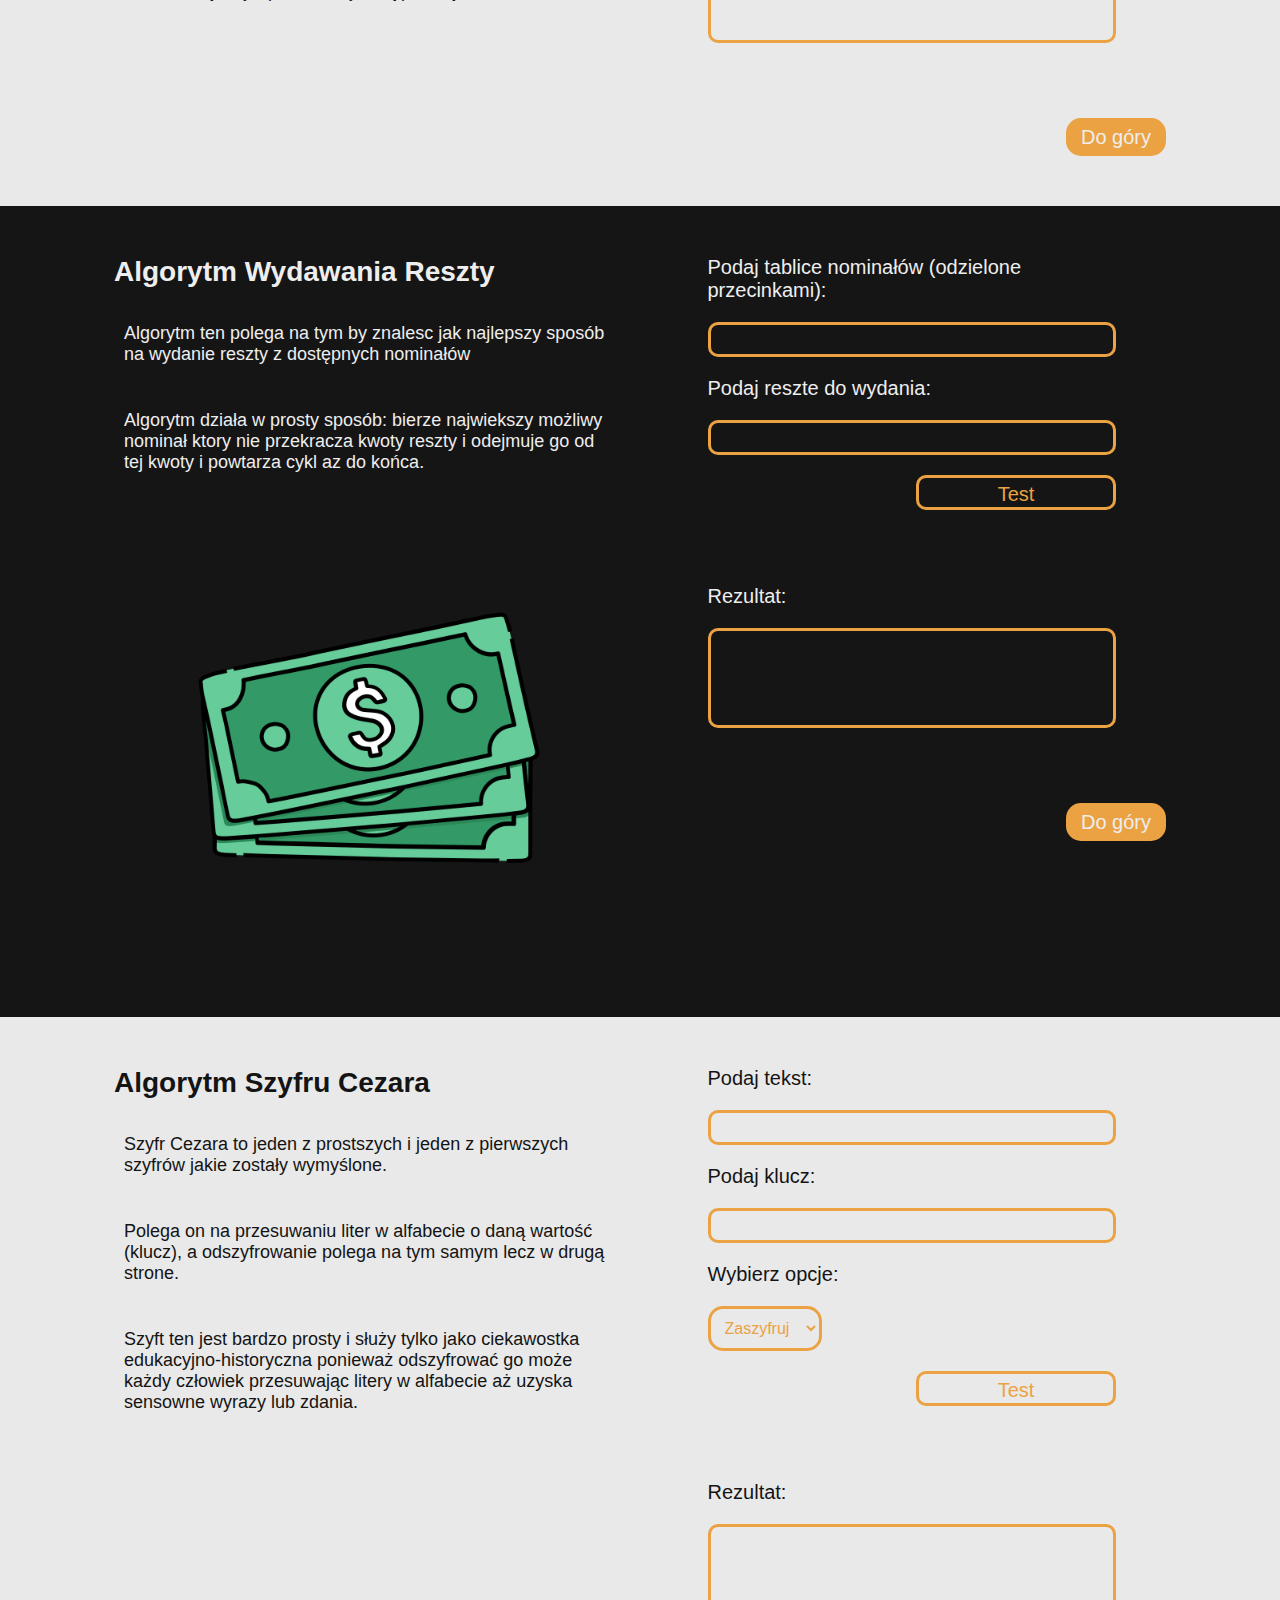
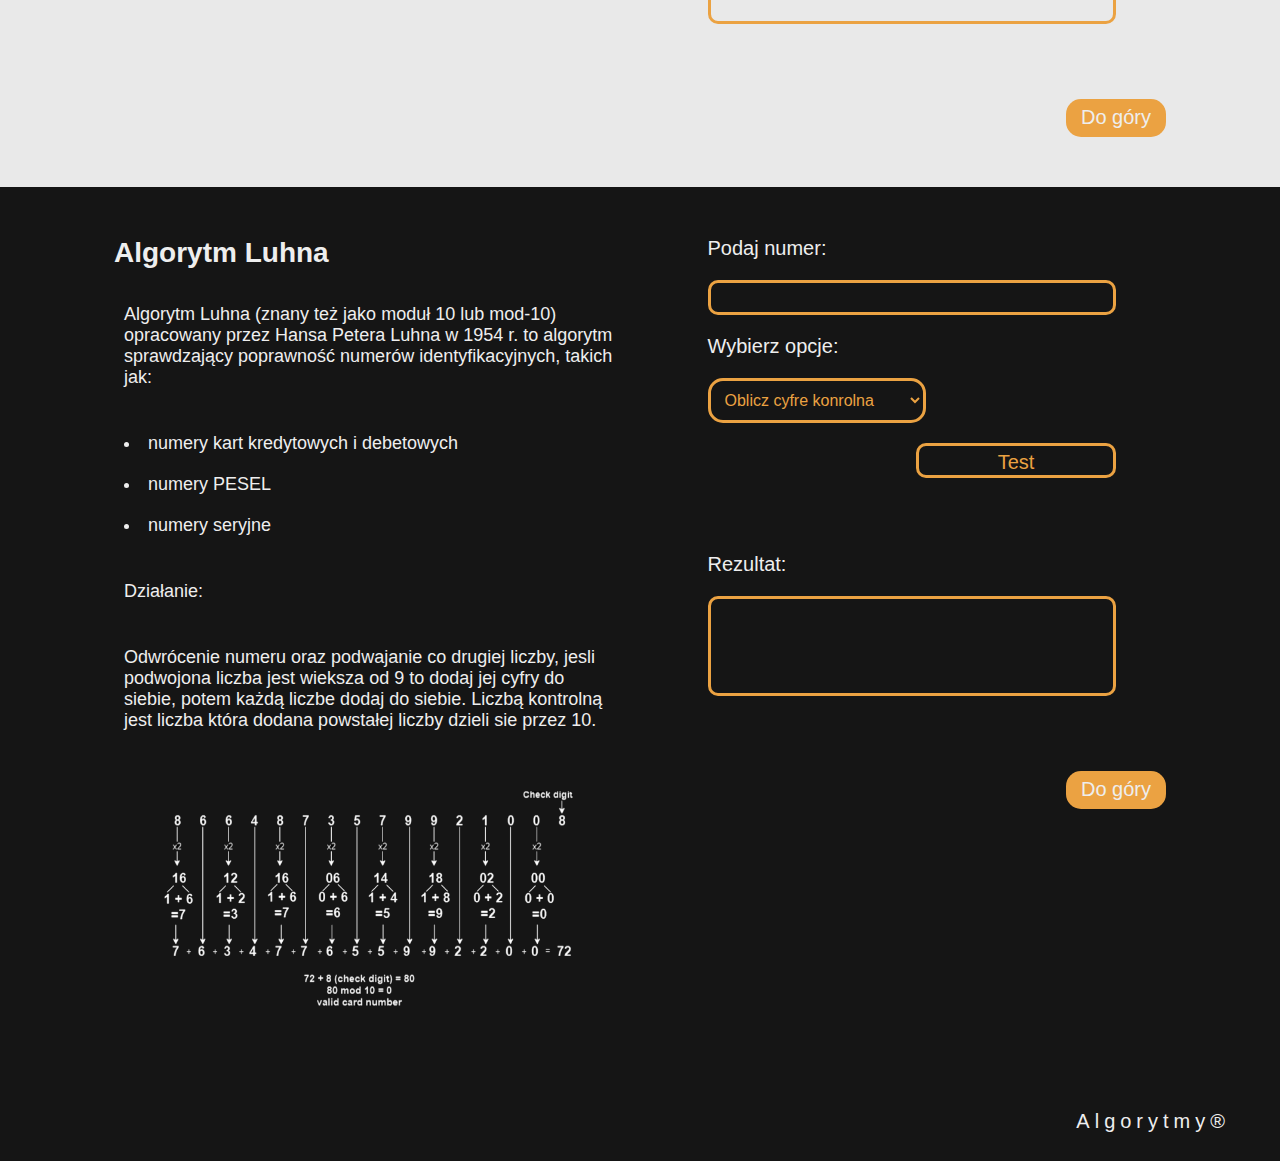
<file: src/main.html>
<!DOCTYPE html>
<html lang="pl">
<head>
    <meta charset="UTF-8">
    <meta name="viewport" content="width=device-width, initial-scale=1.0">

    <link rel="stylesheet" href="./style.css">

    <title>Algorytmy</title>
</head>
<body>
    <a id="top"></a>

    <header class="header">
        <h1>Algorytmy</h1>
    </header>

    <main class="container">
        <div class="light banner">
            <div class="description">
                <h2 class="description-header">Strona powstała jako projekt na lekcje informatyki. Implementuje ona działanie 9 algorytmów w postaci aplikacji webowej.</h2>

                <!-- <p class="description-content">Strona powstała jako projekt na lekcje informatyki. Implementuje ona działanie 9 algorytmów</p> -->
            </div>
        </div>
        
        <div class="dark">
            <div class="algorithms">
                <h2 class="algorithms-header">Lista Algorytmów</h2>

                <ul class="algorithms-list">
                    <li><a href="#euclidean">Euklidesa</a></li>
                    <li><a href="#polish_flag">Flagi Polskiej</a></li>
                    <li><a href="#french_flag">Flagi Francuskiej</a></li>
                    <li><a href="#bubble_sort">Sortowanie Bąbelkowe</a></li>
                    <li><a href="#selection_sort">Sortowanie Przez Wybór</a></li>
                    <li><a href="#binary_search">Wyszukiwanie Binarne</a></li>
                    <li><a href="#making_change">Wydawanie Reszty</a></li>
                    <li><a href="#caesars_code">Szyfr Cezara</a></li>
                    <li><a href="#luhna">Luhna</a></li>
                </ul>
            </div>
        </div>

        <div class="light">
            <div class="information">
                <h2 class="information-header">Inforamcje</h2>

                <div class="information-content">
                    <div class="information-description">
                        <p>Aby Przetestować strone należy wybrać algorytm powyżej, po przeniesieniu można przetestowac algorytm poprzez wpisanie odpowiednich danych.</p>
                        <p>Strona Wykonan w HTML, CSS i Javascript.</p>
                        <p>Autor: <a href="https://github.com/Suzyklementy" target="_blank">Kamil Janik</a></p>
                        <p>Dokumentacja: <a href="https://github.com/Suzyklementy/algorithms" target="_blank">Kliknij tutaj</a></p>
                    </div>

                    <div class="information-image">
                        <img src="./assets/information.webp" alt="Obraz ozdobny">
                    </div>
                </div>
            </div>
        </div>

        <a id="euclidean"></a>
        <div class="dark">
            <div class="algorithm">
                <div class="algorithm-definition">
                    <h2 class="algorithm-definition-header">Algorytm Euklidesa</h2>

                    <p>Algorytm Euklidesa służy do znajdowania największego wspólnego dzielnika (NWD) dwóch liczb naturalnych (A i B).</p>
                    <p>Polega on na wielokrotnym wykonywaniu dzielenia z resztą aż do momentu, gdy reszta z dzielenia będzie równa zero. Wtedy największym wspólnym dzielnikiem jest ostatnia niezerowa reszta.</p>
                </div>
                <div class="algorithm-work">
                    <form class="algorithm-form">
                        <label for="euclidean_a" class="algorithm-label">Podaj A:</label>
                        <input type="number" class="algorithm-input" id="euclidean_a">
                        <label for="euclidean_b" class="algorithm-label">Podaj B:</label>
                        <input type="number" class="algorithm-input" id="euclidean_b">
                        <input type="submit" value="Test" class="algorithm-button" id="euclidean_submit">
                    </form>

                    <div class="algorithm-result">
                        <label class="algorithm-label">Rezultat: </label>
                        <p id="euclidean_result"></p>
                    </div>

                    <a href="#top" class="algorithm-anchor">Do góry</a>
                </div>
            </div>
        </div>

        <a id="polish_flag"></a>
        <div class="light">
            <div class="algorithm">
                <div class="algorithm-definition">
                    <h2 class="algorithm-definition-header">Algorytm Flagi Polskiej</h2>

                    <p>Algorytm flagi polskiej służy do posortowania tablicy zawierającej dwie wartości (0 i 1) w taki sposób, aby zero było na początku.</p>
                    <p>Algorytm flagi polskiej działa w taki sposób, że przegląda elementy tablicy od początku do końca, rozdzielając je na dwie grupy: 0 i 1. Na początku ustawiamy dwa wskaźniki: low (na pozycję 0) i mid (również na pozycję 0). Przeglądamy tablicę od lewej do prawej:</p>

                    <ul>
                        <li>Jeśli natrafimy na 0, to zamieniamy je z elementem na pozycji low, zwiększamy oba wskaźniki (low i mid) o 1 i przechodzimy dalej.</li>
                        <li>Jeśli natrafimy na 1, to nie wykonujemy zamiany, tylko zwiększamy wskaźnik mid o 1 i idziemy dalej.</li>
                    </ul>
                </div>
                <div class="algorithm-work">
                    <form class="algorithm-form">
                        <label for="polish_flag_array" class="algorithm-label">Podaj tablice 0 i 1 (odzielone przecinkami):</label>
                        <input type="text" class="algorithm-input" id="polish_flag_array">
                        <input type="submit" value="Test" class="algorithm-button" id="polish_flag_submit">
                    </form>

                    <div class="algorithm-result">
                        <label class="algorithm-label">Rezultat: </label>
                        <p id="polish_flag_result"></p>
                    </div>

                    <a href="#top" class="algorithm-anchor">Do góry</a>
                </div>
            </div>
        </div>

        <a id="french_flag"></a>
        <div class="dark">
            <div class="algorithm">
                <div class="algorithm-definition">
                    <h2 class="algorithm-definition-header">Algorytm Flagi Francuskiej</h2>

                    <p>Algorytm flagi francuskiej tak jak w przypdaku flagi polskiej służy do posortowania tablicy ale zawierającej trzy wartości (0, 1 i 2) w taki sposób, aby zero było na początku potem 1 a na koncu 2.</p>
                    <p>Algorytm używa trzech wskaźników oraz jest przeglądana od lewej do prawej, aż mid przejdzie całą tablicę.</p>

                    <ul>
                        <li>low - wskazuje miejsce, gdzie powinny być umieszczone 0.</li>
                        <li>mid - bieżący element, który sprawdzamy.</li>
                        <li>high - wskazuje miejsce, gdzie powinny być umieszczone 2.</li>
                    </ul>
                </div>
                <div class="algorithm-work">
                    <form class="algorithm-form">
                        <label for="french_flag_array" class="algorithm-label">Podaj tablice 0, 1 i 2 (odzielone przecinkami):</label>
                        <input type="text" class="algorithm-input" id="french_flag_array">
                        <input type="submit" value="Test" class="algorithm-button" id="french_flag_submit">
                    </form>

                    <div class="algorithm-result">
                        <label class="algorithm-label">Rezultat: </label>
                        <p id="french_flag_result"></p>
                    </div>

                    <a href="#top" class="algorithm-anchor">Do góry</a>
                </div>
            </div>
        </div>

        <a id="bubble_sort"></a>
        <div class="light">
            <div class="algorithm">
                <div class="algorithm-definition">
                    <h2 class="algorithm-definition-header">Algorytm Sortowanie Bąbelkowe</h2>

                    <p>Sortowanie bąbelkowe to prosty algorytm sortowania, który działa poprzez wielokrotne przechodzenie przez listę i porównywanie sąsiednich elementów i zamienianie ich miejscami.</p>
                    <p>Algorytm ten nie jest zbyt wydajny [złożoność czasowa O(n²)] lecz przy małych zbiorach danych nie jest to problemem.</p>
                </div>
                <div class="algorithm-work">
                    <form class="algorithm-form">
                        <label for="bubble_sort_array" class="algorithm-label">Podaj tablice liczb (odzielone przecinkami):</label>
                        <input type="text" class="algorithm-input" id="bubble_sort_array">
                        <input type="submit" value="Test" class="algorithm-button" id="bubble_sort_submit">
                    </form>

                    <div class="algorithm-result">
                        <label class="algorithm-label">Rezultat: </label>
                        <p id="bubble_sort_result"></p>
                    </div>

                    <a href="#top" class="algorithm-anchor">Do góry</a>
                </div>
            </div>
        </div>

        <a id="selection_sort"></a>
        <div class="dark">
            <div class="algorithm">
                <div class="algorithm-definition">
                    <h2 class="algorithm-definition-header">Algorytm Sortowanie Przez Wybieranie</h2>

                    <p>Sortowanie przez wybieranie to algorytm sortowania, który polega na wielokrotnym znajdowaniu najmniejszeg elementu z nieposortowanej części tablicy i przenoszeniu go na właściwe miejsce.</p>

                    <img src="./assets/algorithms/selection-sort.png" alt="schemat działania">                    
                </div>
                <div class="algorithm-work">
                    <form class="algorithm-form">
                        <label for="selection_sort_array" class="algorithm-label">Podaj tablice liczb (odzielone przecinkami):</label>
                        <input type="text" class="algorithm-input" id="selection_sort_array">
                        <input type="submit" value="Test" class="algorithm-button" id="selection_sort_submit">
                    </form>

                    <div class="algorithm-result">
                        <label class="algorithm-label">Rezultat: </label>
                        <p id="selection_sort_result"></p>
                    </div>

                    <a href="#top" class="algorithm-anchor">Do góry</a>
                </div>
            </div>
        </div>

        <a id="binary_search"></a>
        <div class="light">
            <div class="algorithm">
                <div class="algorithm-definition">
                    <h2 class="algorithm-definition-header">Algorytm Wyszukiwanie Binarne</h2>

                    <p>Algorytm Wyszukiwanie binarne to szybki algorytm służący do znajdowania elementu w posortowanej tablicy.</p>
                    <p>Działa na zasadzie dzielenia zbioru na pół i szukania elementu w caraz mniejszym zbiorze.</p>
                    <p>Algorytm dzieli tablice na pół i porównuje srodkową wartość do szukanej</p>

                    <ul>
                        <li>Jeśli jest równy - zwróć pozycję (element znaleziony).</li>
                        <li>Jeśli mniejszy - przeszukuj prawą połowę.</li>
                        <li>Jeśli większy - przeszukuj lewą połowę.</li>
                    </ul>
                </div>
                <div class="algorithm-work">
                    <form class="algorithm-form">
                        <label for="binary_search_array" class="algorithm-label">Podaj posortowaną tablice liczb (odzielone przecinkami):</label>
                        <input type="text" class="algorithm-input" id="binary_search_array">
                        <label for="binary_search_target" class="algorithm-label">Podaj szukaną liczbe:</label>
                        <input type="number" class="algorithm-input" id="binary_search_target">
                        <input type="submit" value="Test" class="algorithm-button" id="binary_search_submit">
                    </form>

                    <div class="algorithm-result">
                        <label class="algorithm-label">Rezultat: </label>
                        <p id="binary_search_result"></p>
                    </div>

                    <a href="#top" class="algorithm-anchor">Do góry</a>
                </div>
            </div>
        </div>

        <a id="making_change"></a>
        <div class="dark">
            <div class="algorithm">
                <div class="algorithm-definition">
                    <h2 class="algorithm-definition-header">Algorytm Wydawania Reszty</h2>

                    <p>Algorytm ten polega na tym by znalesc jak najlepszy sposób na wydanie reszty z dostępnych nominałów</p>
                    <p>Algorytm działa w prosty sposób: bierze najwiekszy możliwy nominał ktory nie przekracza kwoty reszty i odejmuje go od tej kwoty i powtarza cykl az do końca.</p>

                    <img src="./assets/algorithms/making_change.png" alt="Banknoty">
                </div>
                <div class="algorithm-work">
                    <form class="algorithm-form">
                        <label for="making_change_array" class="algorithm-label">Podaj tablice nominałów (odzielone przecinkami):</label>
                        <input type="text" class="algorithm-input" id="making_change_array">
                        <label for="making_change_amount" class="algorithm-label">Podaj reszte do wydania:</label>
                        <input type="number" class="algorithm-input" id="making_change_amount">
                        <input type="submit" value="Test" class="algorithm-button" id="making_change_submit">
                    </form>

                    <div class="algorithm-result">
                        <label class="algorithm-label">Rezultat: </label>
                        <p id="making_change_result"></p>
                    </div>

                    <a href="#top" class="algorithm-anchor">Do góry</a>
                </div>
            </div>
        </div>

        <a id="caesars_code"></a>
        <div class="light">
            <div class="algorithm">
                <div class="algorithm-definition">
                    <h2 class="algorithm-definition-header">Algorytm Szyfru Cezara</h2>

                    <p>Szyfr Cezara to jeden z prostszych i jeden z pierwszych szyfrów jakie zostały wymyślone.</p>
                    <p>Polega on na przesuwaniu liter w alfabecie o daną wartość (klucz), a odszyfrowanie polega na tym samym lecz w drugą strone.</p>
                    <p>Szyft ten jest bardzo prosty i służy tylko jako ciekawostka edukacyjno-historyczna ponieważ odszyfrować go może każdy człowiek przesuwając litery w alfabecie aż uzyska sensowne wyrazy lub zdania.</p>
                </div>
                <div class="algorithm-work">
                    <form class="algorithm-form">
                        <label for="caesars_code_text" class="algorithm-label">Podaj tekst:</label>
                        <input type="text" class="algorithm-input" id="caesars_code_text">
                        <label for="caesars_code_key" class="algorithm-label">Podaj klucz:</label>
                        <input type="number" class="algorithm-input" id="caesars_code_key">

                        <label for="caesars_code_mode" class="algorithm-label">Wybierz opcje:</label>
                        <select id="caesars_code_mode" class="algorithm-select">
                            <option value="encrypt">Zaszyfruj</option>
                            <option value="decrypt">Odszyfruj</option>
                        </select>

                        <input type="submit" value="Test" class="algorithm-button" id="caesars_code_submit">
                    </form>

                    <div class="algorithm-result">
                        <label class="algorithm-label">Rezultat: </label>
                        <p id="caesars_code_result"></p>
                    </div>

                    <a href="#top" class="algorithm-anchor">Do góry</a>
                </div>
            </div>
        </div>

        <a id="luhna"></a>
        <div class="dark">
            <div class="algorithm">
                <div class="algorithm-definition">
                    <h2 class="algorithm-definition-header">Algorytm Luhna</h2>

                    <p>Algorytm Luhna (znany też jako moduł 10 lub mod-10) opracowany przez Hansa Petera Luhna w 1954 r. to algorytm sprawdzający poprawność numerów identyfikacyjnych, takich jak:</p>

                    <ul>
                        <li>numery kart kredytowych i debetowych</li>
                        <li>numery PESEL</li>
                        <li>numery seryjne</li>
                    </ul>

                    <p>Działanie:</p>
                    <p>Odwrócenie numeru oraz podwajanie co drugiej liczby, jesli podwojona liczba jest wieksza od 9 to dodaj jej cyfry do siebie, potem każdą liczbe dodaj do siebie. Liczbą kontrolną jest liczba która dodana powstałej liczby dzieli sie przez 10.</p>
                    <img src="./assets/algorithms/luhna.png" alt="Schemat">
                </div>
                <div class="algorithm-work">
                    <form class="algorithm-form">
                        <label for="luhna_input" class="algorithm-label">Podaj numer:</label>
                        <input type="number" class="algorithm-input" id="luhna_input">

                        <label for="luhna_mode" class="algorithm-label">Wybierz opcje:</label>
                        <select id="luhna_mode" class="algorithm-select">
                            <option value="calculate">Oblicz cyfre konrolna</option>
                            <option value="validate">Sprawdz cyfre kontrolna</option>
                        </select>

                        <input type="submit" value="Test" class="algorithm-button" id="luhna_submit">
                    </form>

                    <div class="algorithm-result">
                        <label class="algorithm-label">Rezultat: </label>
                        <p id="luhna_result"></p>
                    </div>

                    <a href="#top" class="algorithm-anchor">Do góry</a>
                </div>
            </div>
        </div>

        <footer class="footer">
            <p class="footer-logo">Algorytmy&reg;</p>
        </footer>        
    </main>
    
    <script src="./scripts/euclidean.js"></script>
    <script src="./scripts/polishFlag.js"></script>
    <script src="./scripts/frenchFlag.js"></script>
    <script src="./scripts/bubbleSort.js"></script>
    <script src="./scripts/selectionSort.js"></script>
    <script src="./scripts/binarySearch.js"></script>
    <script src="./scripts/makingChange.js"></script>
    <script src="./scripts/caesarsCode.js"></script>
    <script src="./scripts/luhna.js"></script>
</body>
</html>
</file>
<file: src/style.css>
:root
{
    --dark-font-color: #eee;
    --light-font-color: #141414;
    --dark-background-color: #151515;
    --light-background-color: #e9e9e9;
    --secondary-color: #eba242;
    --hover-secondary-color: #fdc464;
    --neutral-grey-color: #606060;
}

*
{
    padding: 0;
    margin: 0;
    box-sizing: border-box;
}

html, body
{
    font-family: Arial, sans-serif;
    scroll-behavior: smooth;
    
}

.header
{
    height: 100px;
    display: flex;
    justify-content: center;
    align-items: center;
    background-color: var(--dark-background-color);
    color: var(--dark-font-color);
}

.header h1
{
    font-size: 38px;
    letter-spacing: 5px;
}

.footer
{
    height: 80px;
    display: flex;
    justify-content: end;
    align-items: center;
    padding: 0 50px;
    background-color: var(--dark-background-color);
    color: var(--dark-font-color);
}

.footer-logo
{
    font-size: 20px;
    letter-spacing: 5px;
}

.container
{
    height: 1000px;
    width: 100%;
}

.light, .dark
{
    width: 100%;
    display: flex;
    justify-content: center;
    align-items: center;
}

.light
{
    color: var(--light-font-color);
    background-color: var(--light-background-color);
}

.dark
{
    color: var(--dark-font-color);
    background-color: var(--dark-background-color);
}

.banner
{
    background: rgba(0, 0, 0, 0.75) url(./assets/banner.webp);
    background-size: cover;
    background-position: center;
    background-blend-mode: darken;
    background-attachment: fixed;
}

.description
{
    width: 70%;
    height: 25vh;
    display: flex;
    justify-content: center;
    align-items: center;
    flex-direction: column;
    gap: 25px;
    padding: 50px 250px;
    color: var(--dark-font-color);
}

.description-header
{
    font-size: 28px;
    text-align: center;
}

/* .description-content
{
    padding-left: 25px;
    font-size: 18px;
    font-weight: bold;
    text-align: center;
} */

.algorithms
{
    width: 70%;
    display: flex;
    justify-content: center;
    align-items: start;
    flex-direction: column;
    gap: 25px;
    padding: 50px;
}

.algorithms-header
{
    font-size: 28px;
}

.algorithms-list
{
    width: 100%;
    display: flex;
    justify-content: center;
    align-items: center;
    list-style: none;
    gap: 25px;
    flex-wrap: wrap;
    margin-top: 20px;
}

.algorithms-list li
{
    font-size: 20px;
    padding: 5px;
    text-align: center;
}

.information
{
    width: 70%;
    display: flex;
    justify-content: center;
    align-items: start;
    flex-direction: column;
    gap: 25px;
    padding: 50px;
}

.information-header
{
    font-size: 28px;
}

.information-content
{
    display: flex;
    justify-content: center;
    align-items: center;
    padding: 25px;
}

.information-description
{
    width: 50%;
    height: 100%;
    display: flex;
    justify-content: start;
    align-items: start;
    flex-direction: column;
    padding: 25px;
}

.information-description p
{
    font-size: 18px;
    font-weight: 600;
    padding: 10px 0;
}

.information-image
{
    width: 50%;
    height: 100%;
    display: flex;
    justify-content: center;
    align-items: center;
}

.information-image img
{
    width: 100%;
    border-radius: 15px;
}

.algorithm
{
    width: 70%;
    display: flex;
    justify-content: center;
    align-items: start;
    gap: 35px;
    padding: 50px;
}

.algorithm-definition
{
    width: 50%;
    display: flex;
    flex-direction: column;
    gap: 25px;
}

.algorithm-definition-header
{
    font-size: 28px;
}

.algorithm-definition p, .algorithm-definition ul li
{
    font-size: 18px;
    padding: 10px;
}

.algorithm-definition img
{
    width: calc(100% - 100px);
    margin: 25px;
    align-self: center;
    border-radius: 5px;
}

.algorithm-work
{
    width: 50%;
    display: flex;
    justify-content: center;
    align-items: center;
    flex-direction: column;
    gap: 25px;
}

.algorithm-form
{
    width: 100%;
    display: flex;
    flex-direction: column;
    align-items: start;
    gap: 20px;
    padding: 0 50px;
}

.algorithm-label
{
    font-size: 20px;
}

.algorithm-input
{
    width: 100%;
    height: 35px;
    border: 3px solid var(--secondary-color);
    border-radius: 10px;
    color: var(--secondary-color);
    background-color: rgba(0, 0, 0, 0);
    font-size: 20px;
    padding: 0 10px;
}

.algorithm-input:focus
{
    outline: 0;
}

.algorithm-select
{
    padding: 10px;
    font-size: 16px;
    color: var(--secondary-color);
    background-color: rgba(0, 0, 0, 0);
    border: 3px solid var(--secondary-color);
    border-radius: 15px;
}

.algorithm-select:focus
{
    outline: 0;
}

.algorithm-button
{
    width: 200px;
    height: 35px;
    border: 3px solid var(--secondary-color);
    border-radius: 10px;
    color: var(--secondary-color);
    background-color: rgba(0, 0, 0, 0);
    font-size: 20px;
    padding: 5px;
    align-self: flex-end;
}

.algorithm-button:hover
{
    color: var(--hover-secondary-color);
    border-color: var(--hover-secondary-color);
    text-shadow:
        0 0 5px rgba(253, 196, 100, 0.5),
        0 0 10px rgba(253, 196, 100, 0.3);
}

.algorithm-result
{
    width: 100%;
    padding: 50px;
}

.algorithm-result p
{
    width: 100%;
    height: 100px;
    color: var(--secondary-color);
    border: 3px solid var(--secondary-color);
    border-radius: 10px;
    margin-top: 20px;
    padding: 15px;
    font-size: 20px;
}

.algorithm-anchor
{
    align-self: flex-end;
    font-size: 20px;
    padding: 7.5px 15px;
    color: var(--dark-font-color);
    background-color: var(--secondary-color);
    border-radius: 15px;
}

.algorithm-anchor:hover
{
    color: var(--dark-font-color);
    background-color: var(--hover-secondary-color);
    box-shadow:
        0 0 5px rgba(253, 196, 100, 0.5),
        0 0 10px rgba(253, 196, 100, 0.3);
}

a
{
    color: var(--secondary-color);
    text-decoration: none;
}

a:hover
{
    color: var(--hover-secondary-color);
    text-shadow:
        0 0 5px rgba(253, 196, 100, 0.5),
        0 0 10px rgba(253, 196, 100, 0.3);
}

ul
{
    list-style: inside;
}

@media (max-width: 1440px)
{
    .description, .algorithms, .information, .algorithm
    {
        width: 90%;
    }
}

@media (max-width: 1024px)
{
    .algorithms-list li
    {
        width: calc(33.3% - 40px);
        font-size: 18px;
    }

    .information-content
    {
        flex-direction: column;
    }

    .information-description, .information-image
    {
        width: 100%;
    }

    .algorithm
    {
        flex-direction: column;
        justify-content: center;
        align-items: center;
    }

    .algorithm-definition, .algorithm-work
    {
        width: 100%;
    }

    .algorithm-result, .algorithm-form
    {
        padding: 0;
    }
}

@media (max-width: 768px)
{
    .description, .algorithms, .information, .algorithm
    {
        width: 100%;
        padding: 40px;
    }

    .description, .algorithms, .information
    {
        align-items: center;
    }

    .information-content
    {
        padding: 5px;
    }

    .algorithm
    {
        gap: 15px;
    }

    .algorithm-definition
    {
        align-items: center;
    }

    .algorithms-list li
    {
        font-size: 16px;
    }

    .algorithm-work
    {
        padding-top: 30px;
        border-top: 3px dashed var(--neutral-grey-color);
    }

    .algorithm-label
    {
        font-size: 16px;
    }

    .algorithm-button
    {
        width: 150px;
        height: 30px;
        padding: 0;
    }

    .algorithm-anchor
    {
        font-size: 18px;
    }

    .algorithm-definition img
    {
        width: 100%;
    }
}

@media (max-width: 425px)
{
    .description, .algorithms, .information, .algorithm
    {
        width: 100%;
        padding: 20px;
    }

    .description-content
    {
        font-size: 16px;
        padding: 10px;
    }

    .information
    {
        gap: 10px;
    }

    .information-description
    {
        padding: 10px;
    }

    .algorithm-definition-header
    {
        font-size: 22px;
        text-align: center;
    }

    .algorithms-list
    {
        margin-top: 10px;
        gap: 10px;
    }

    .algorithms-list li
    {
        width: 100%;
        font-size: 18px;
        text-align: start;
        padding-left: 35px;
    }

    .algorithm-definition p, .algorithm-definition ul li
    {
        font-size: 16px;
        padding: 10px;
    }

}
</file>
